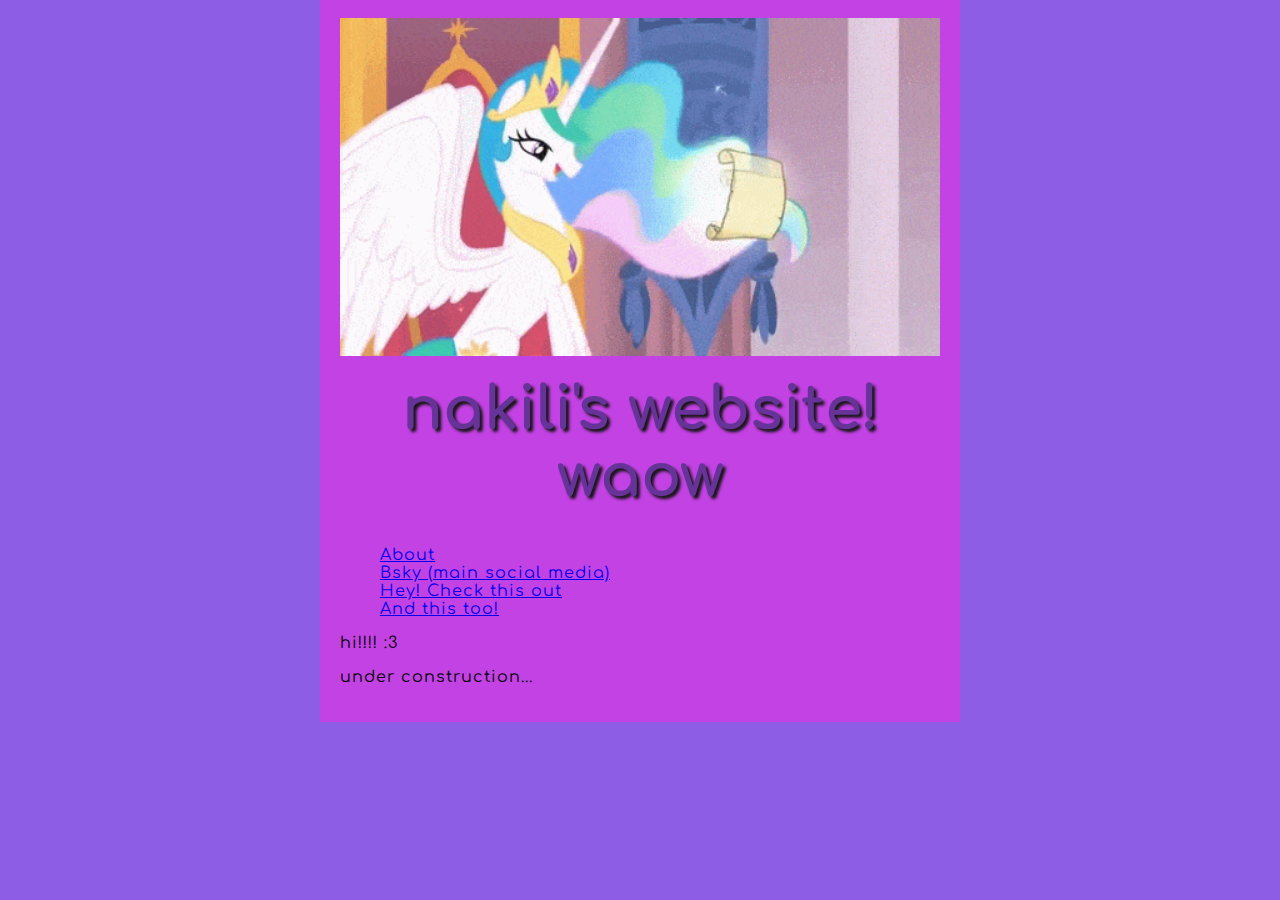
<file: index.html>
<!DOCTYPE html>
<html lang="en">
<head>
    <meta charset="UTF-8">
    <meta http-equiv="X-UA-Compatible" content="IE=edge">
    <meta name="viewport" content="width=device-width, initial-scale=1.0">

    <title>meow</title>
    <link rel="icon"       href="gay.ico" type="image/x-icon">

    <link rel="stylesheet" href="styles/style.css">

    <link rel="preconnect" href="https://fonts.googleapis.com">
    <link rel="preconnect" href="https://fonts.gstatic.com" crossorigin>
    <link href="https://fonts.googleapis.com/css2?family=Comfortaa&display=swap" rel="stylesheet">

</head>

<!-- -------------BODY------------- -->
<body>
    <br>
    <!-- <img srcset="images/oceanx0.25.png, -->
    <!--              images/oceanx0.5.png 2x, -->
    <!--              images/ocean.png 4x" -->
    <!--      src="images/ocean.png" -->
    <!--      alt="nine the cat standing in an ocean looking at a big cloud in the horizon, -->
    <!--      the moon is visible in the top right" -->
    <!--      width="600"> -->
    <img src="images/wah.gif"
         alt="404"
         width="600">

    <header>
        <h1>nakili's website! waow</h1>
    </header>

    <nav>
    <ul>
        <li><a href="about.html">About</a></li>
        <!--<li><a href="gallery.html">Gallery</a></li>-->
        <li><a href="https://bsky.app/profile/ninekex.gay" target="_blank">Bsky (main social media)</a></li>
        <!-- <li><a href="https://www.furaffinity.net/gallery/ninekex/" target="_blank">Gallery</a></li> -->
        <!--<li><a href="projects.html">Projects</a></li>-->
        <!--<li><a href="https://theanarchistlibrary.org/library/errico-malatesta-anarchy" target="_blank">Hey! Check this out</a></li>-->
        <li>
            <a href="Anarchy.html" target="_blank">
                Hey! Check this out
            </a>
        </li>
        <li>
            <a href="https://theanarchistlibrary.org/library/tommy-lawson-foundational-concepts-of-the-specific-anarchist-organisation" target="_blank">
                And this too!
            </a>
        </li>
        <!-- <li><a href="https://www.youtube.com/watch?v=qMJBGBzKKRY" target="_blank">And this too!</a></li> -->
    </ul>
    </nav>

    <p>hi!!!! :3</p>

    <p>under construction...</p>

</body>
</html>
</file>
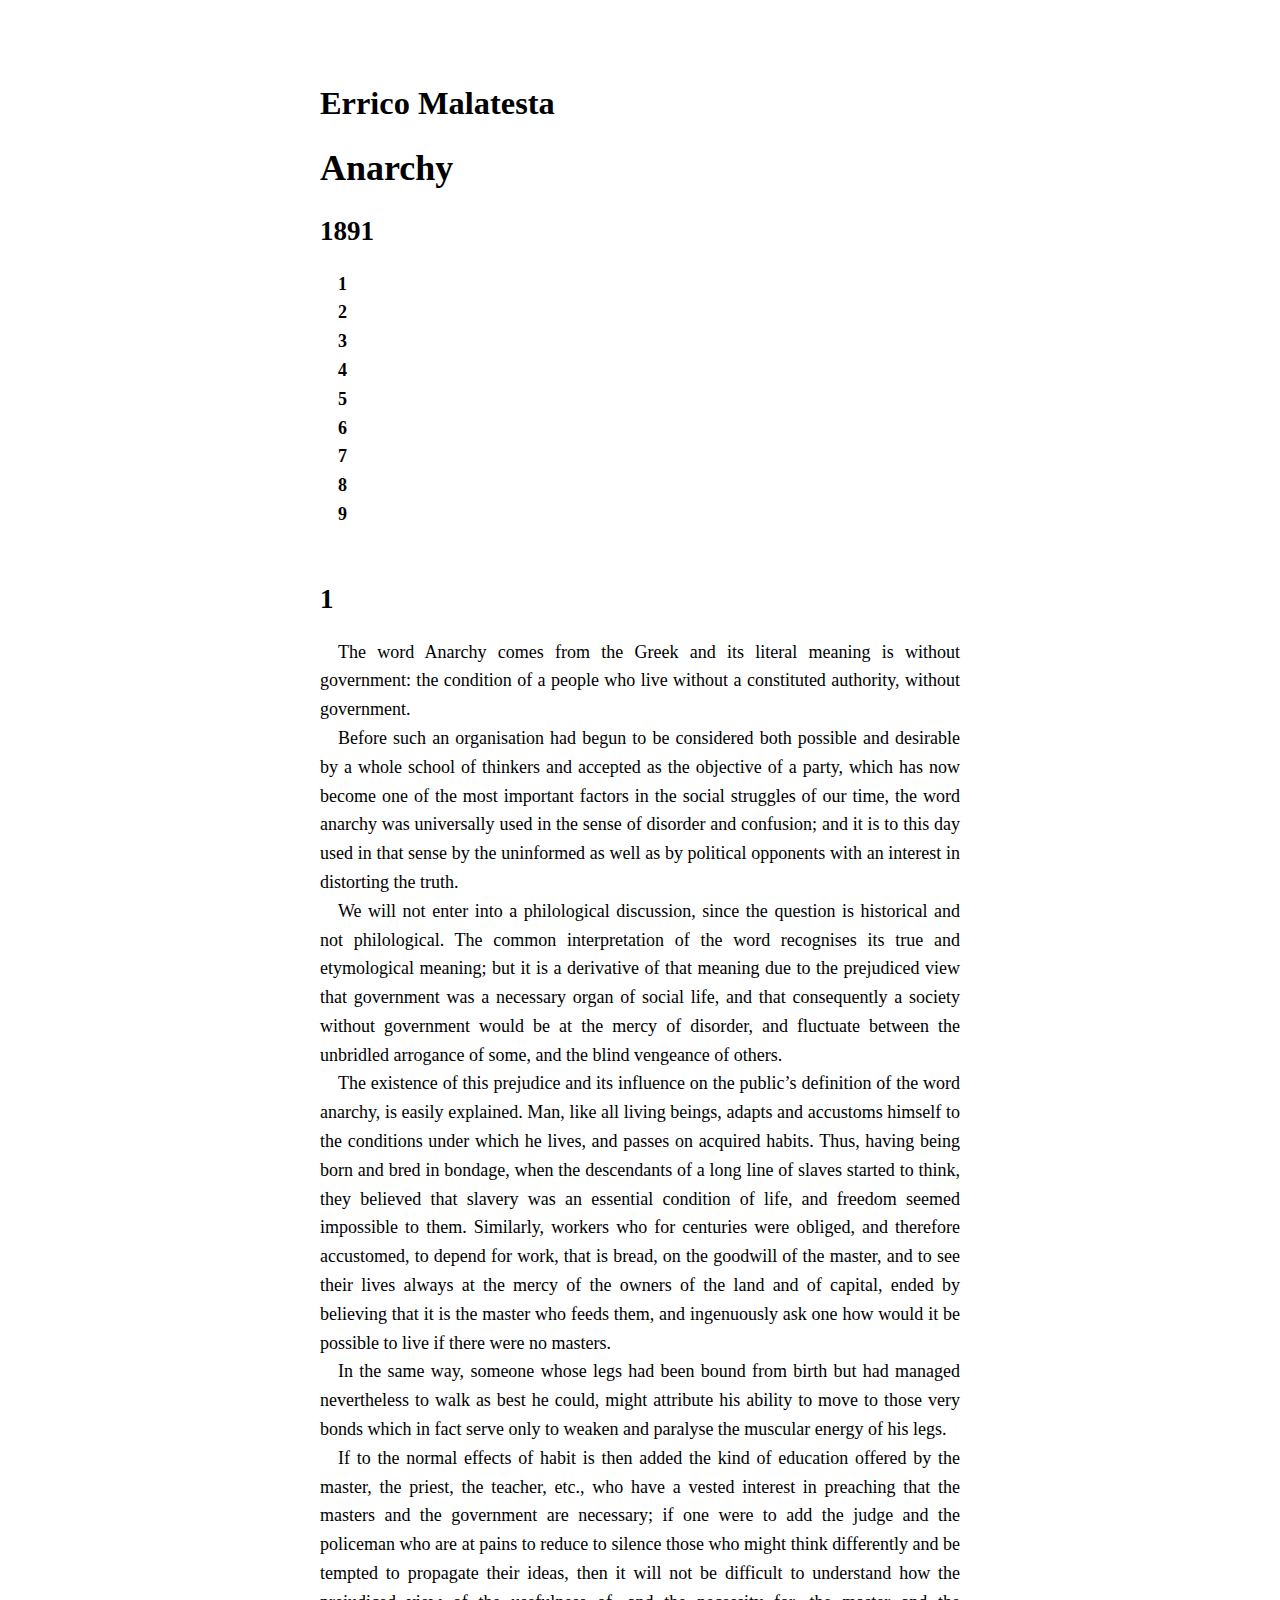
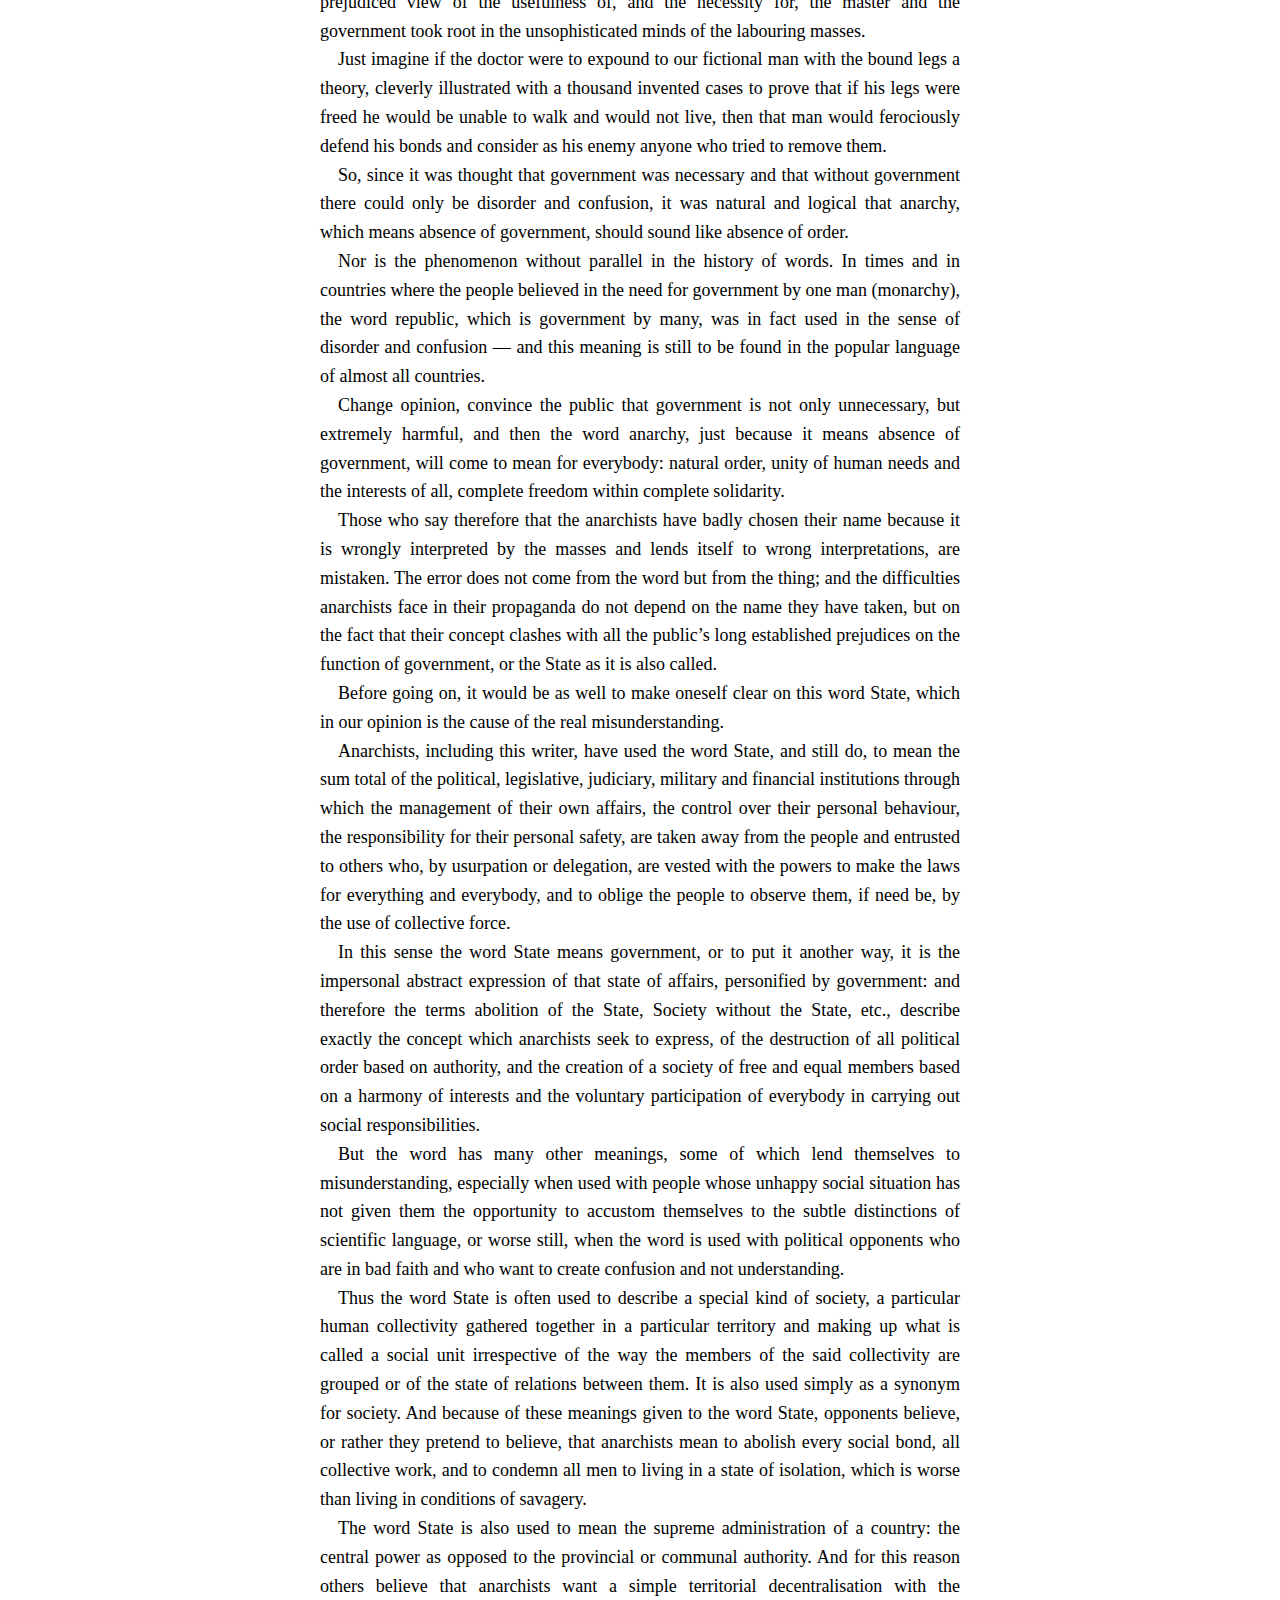
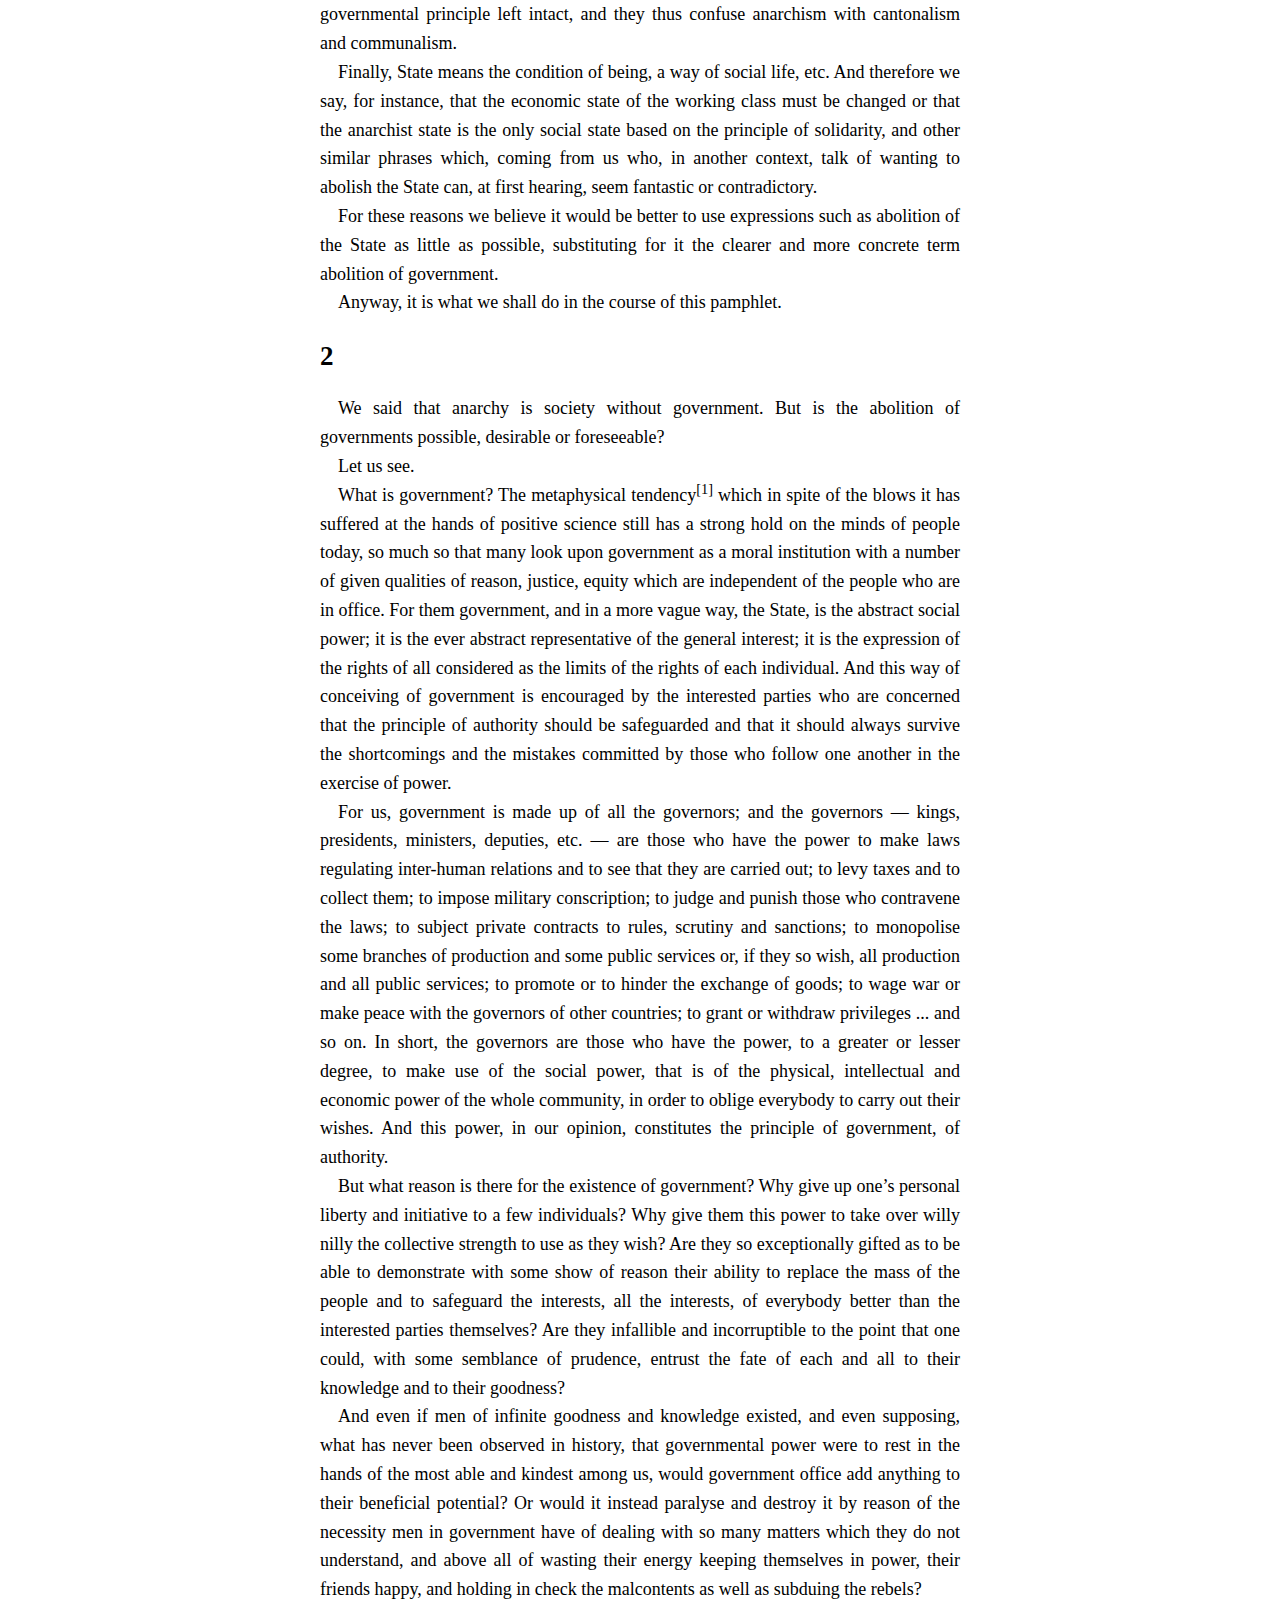
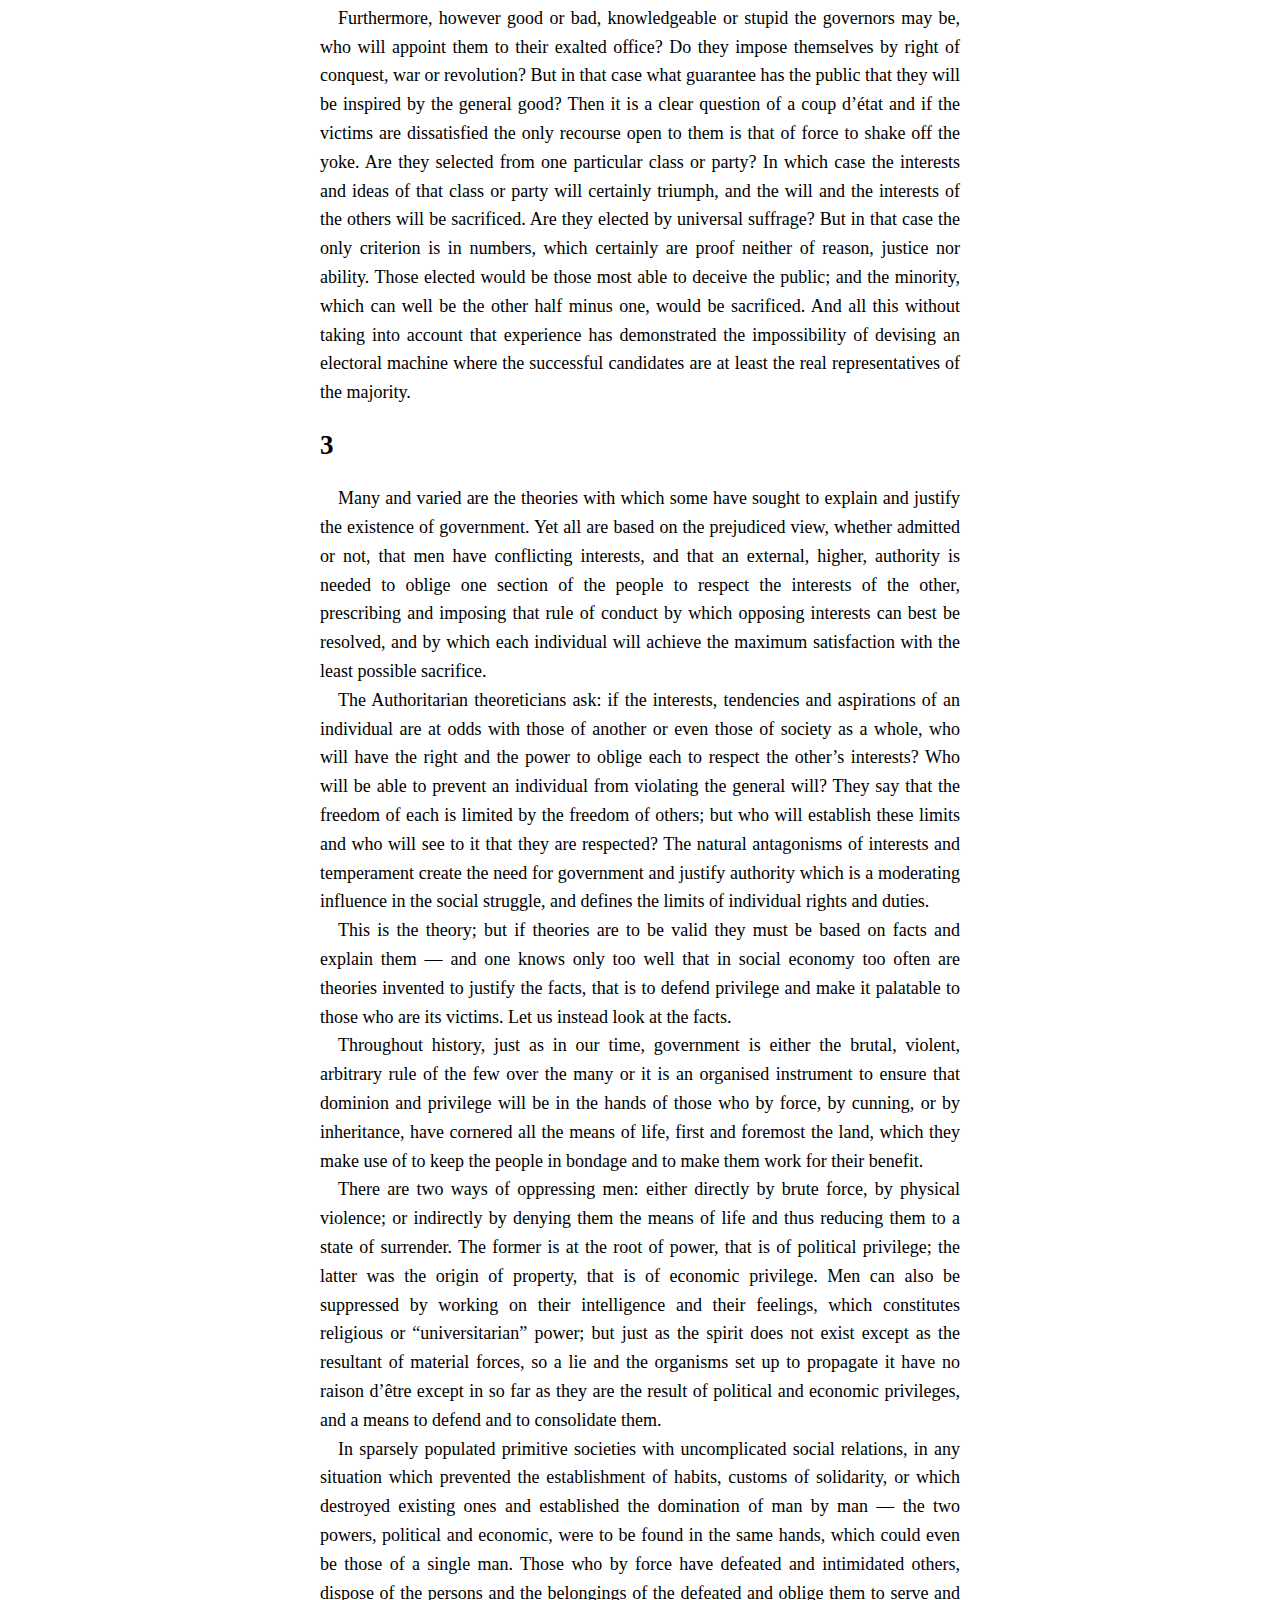
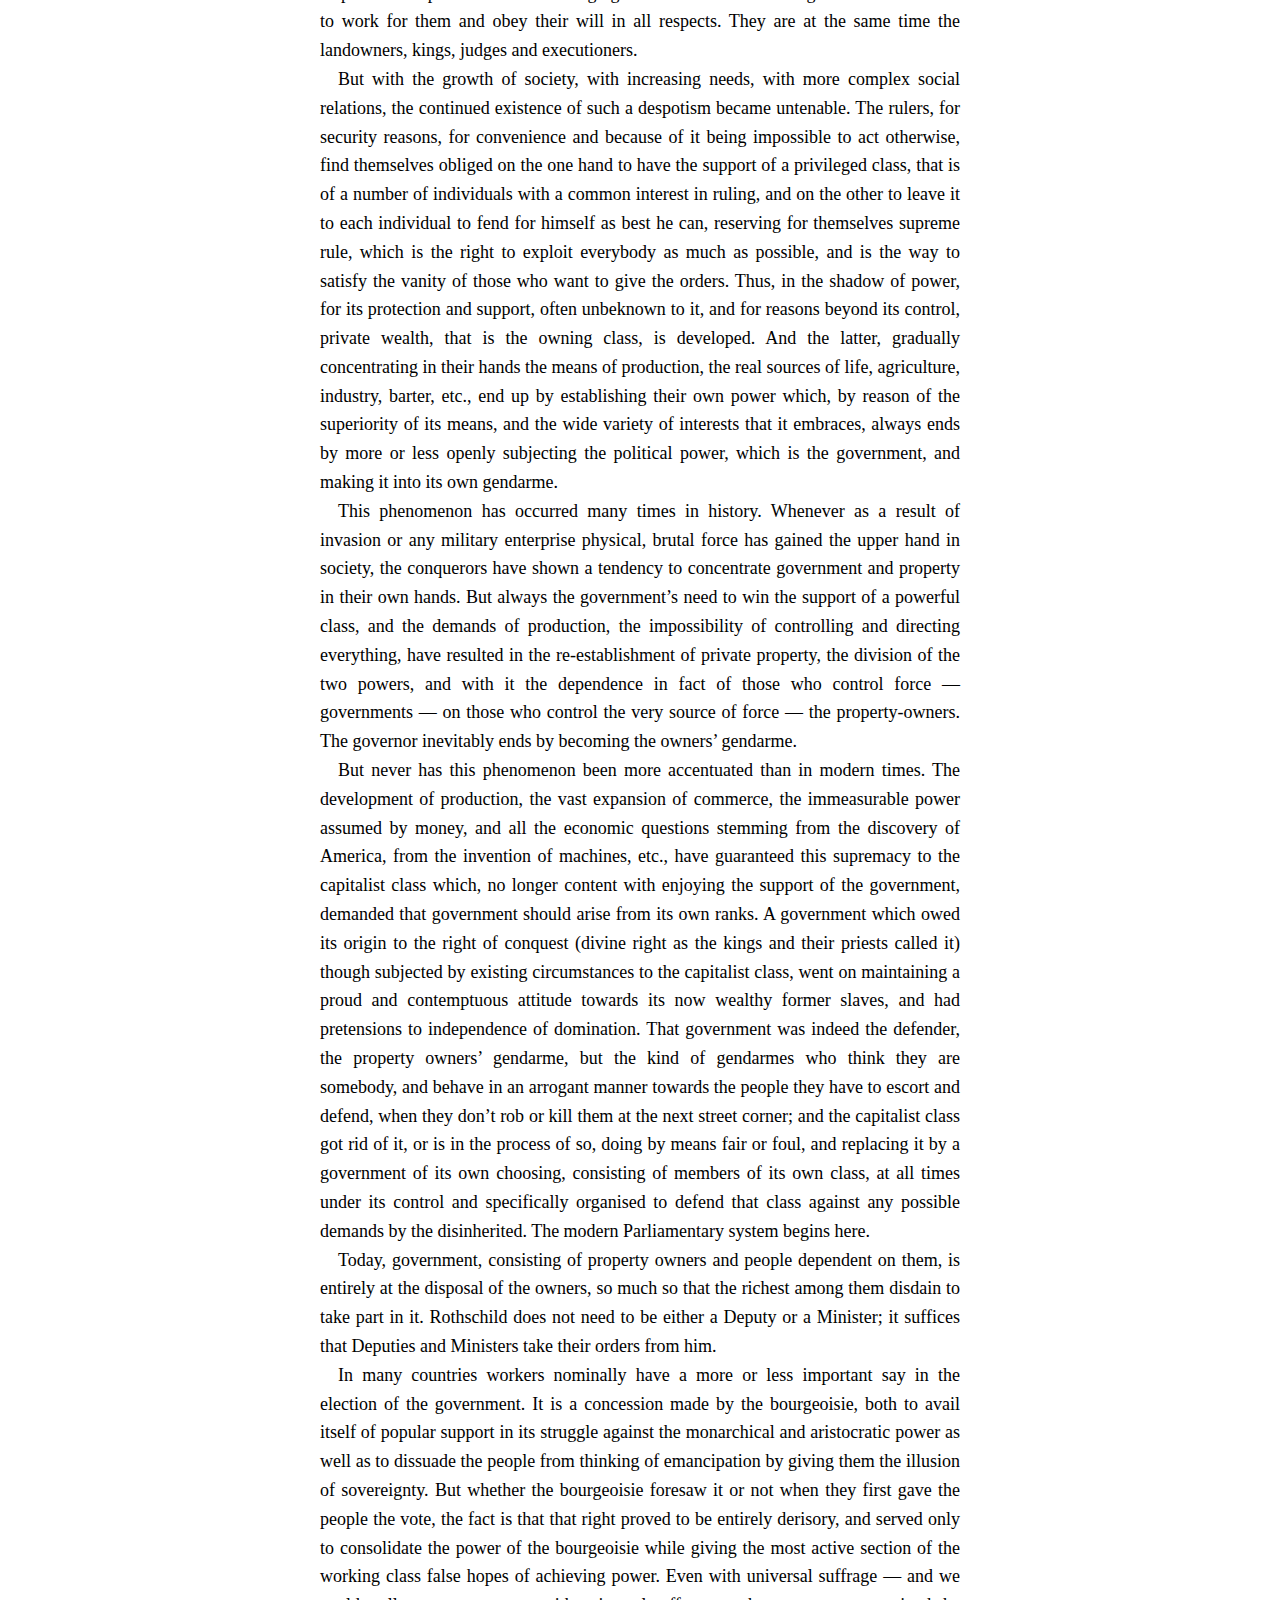
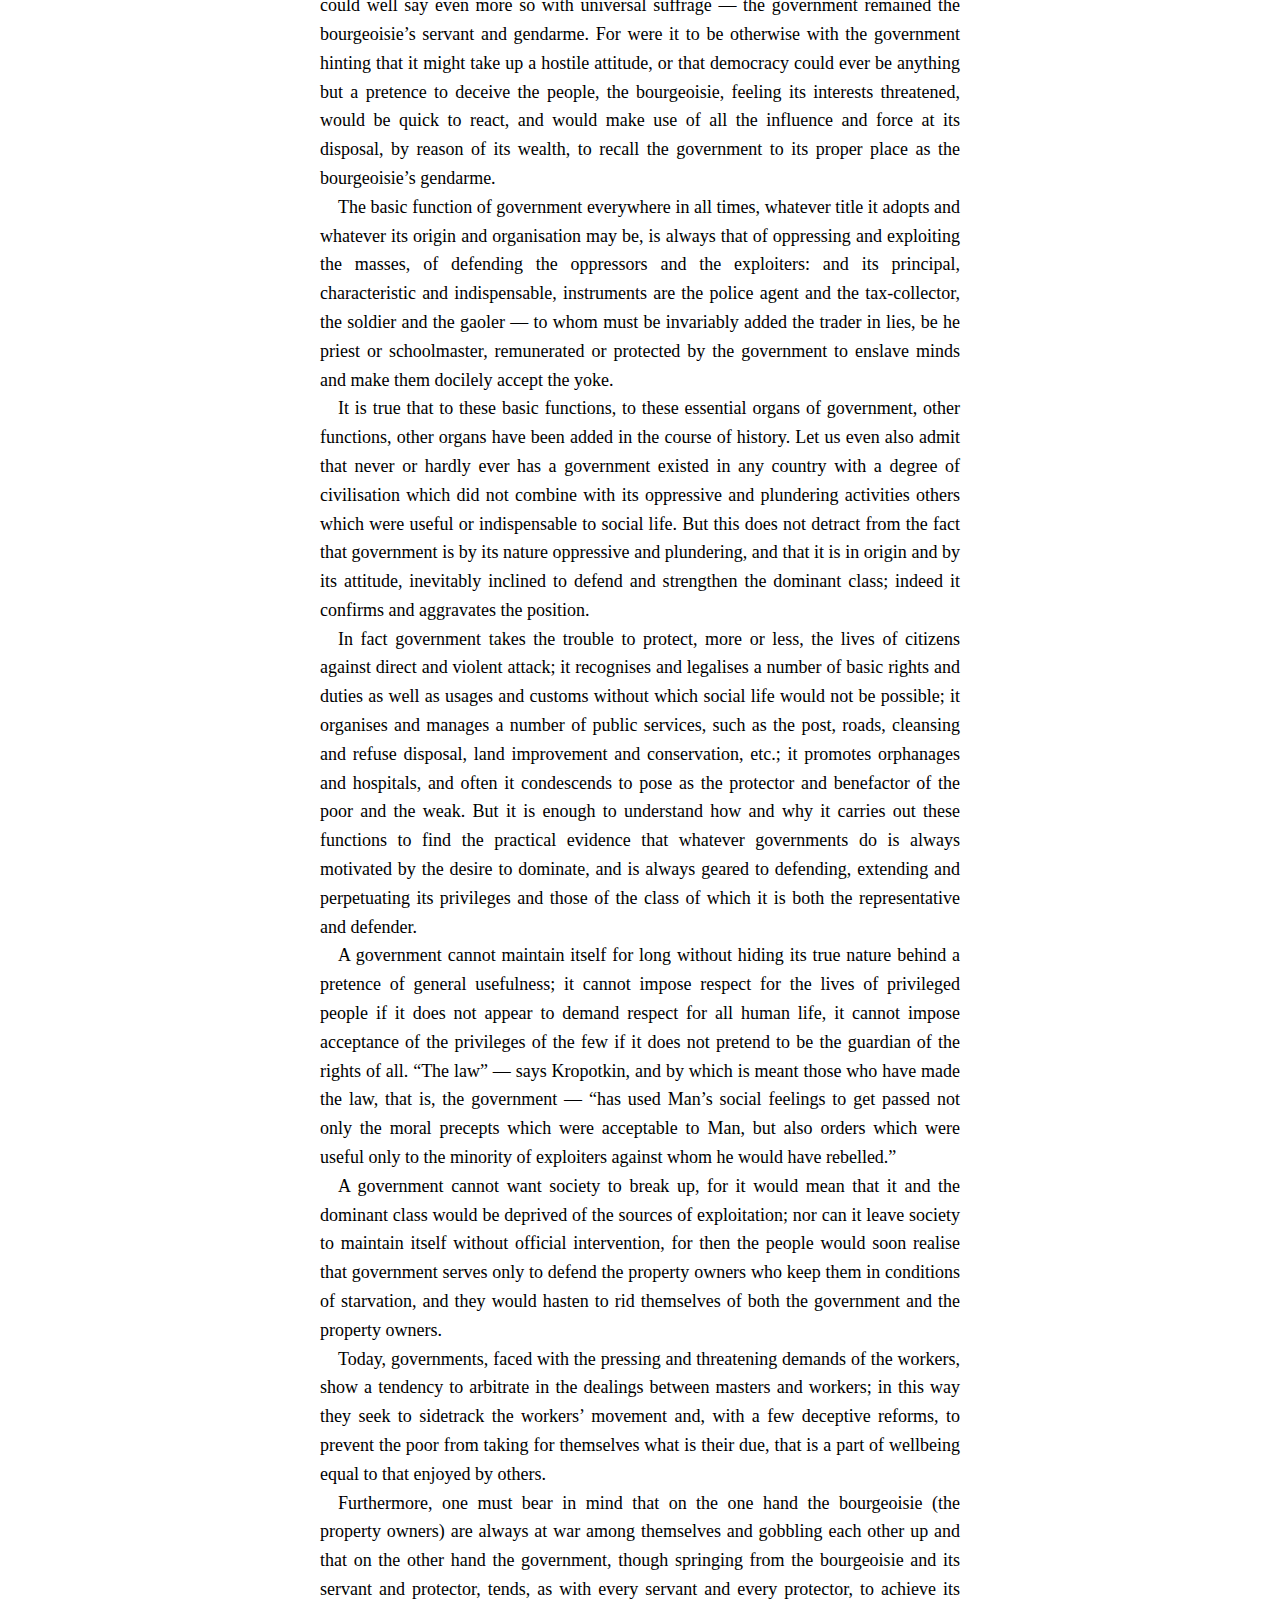
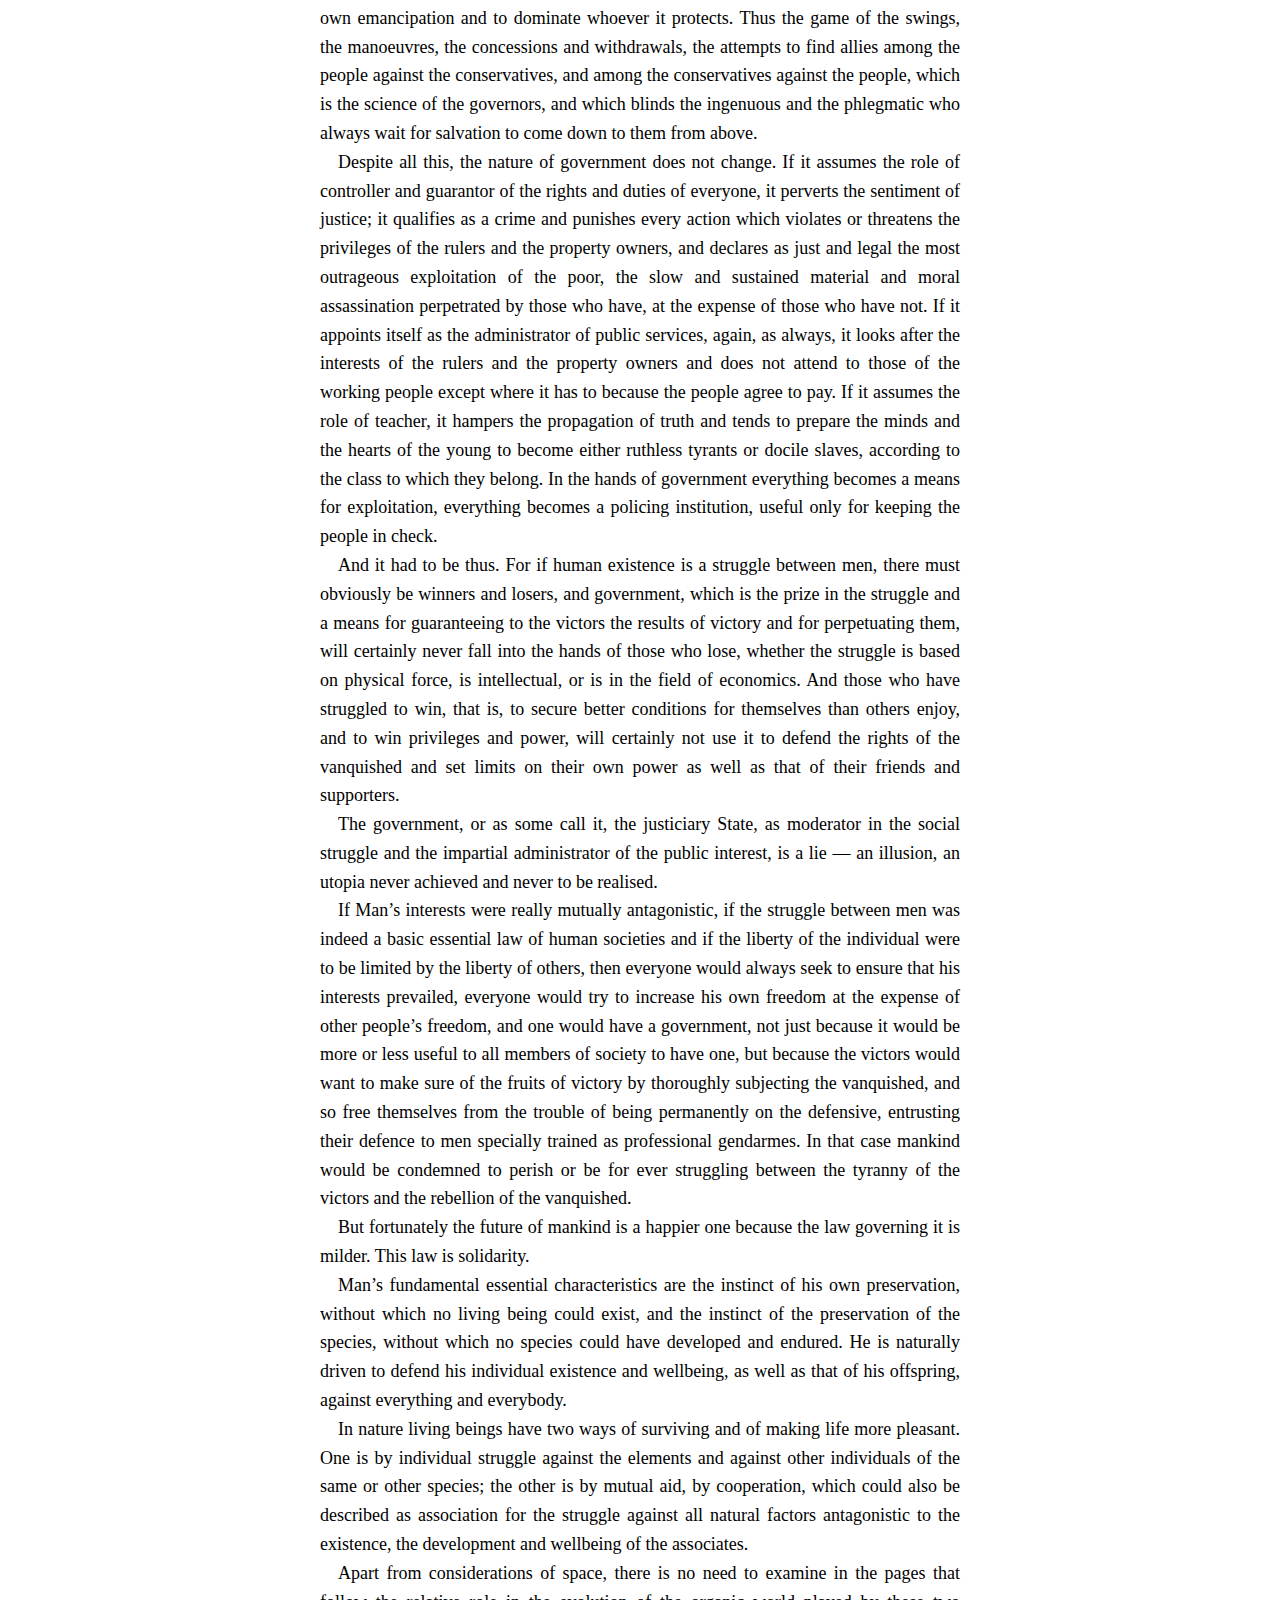
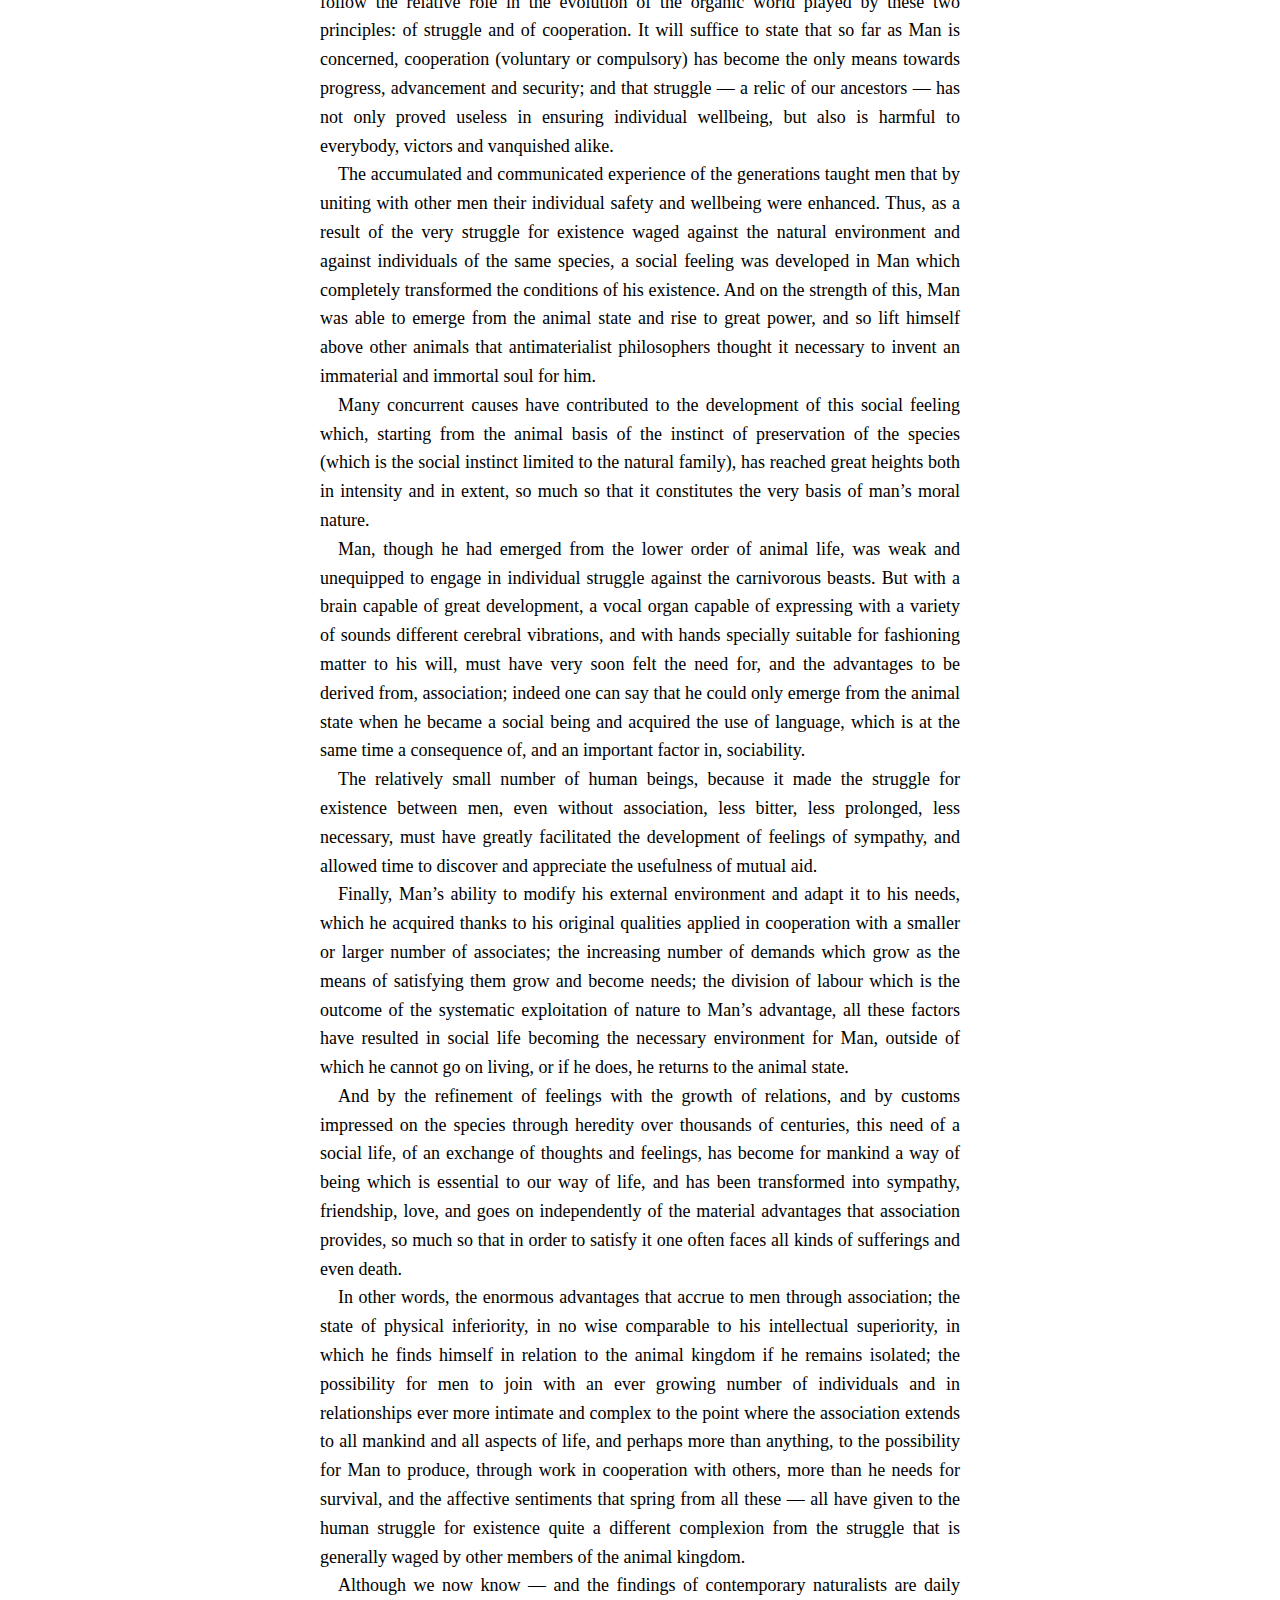
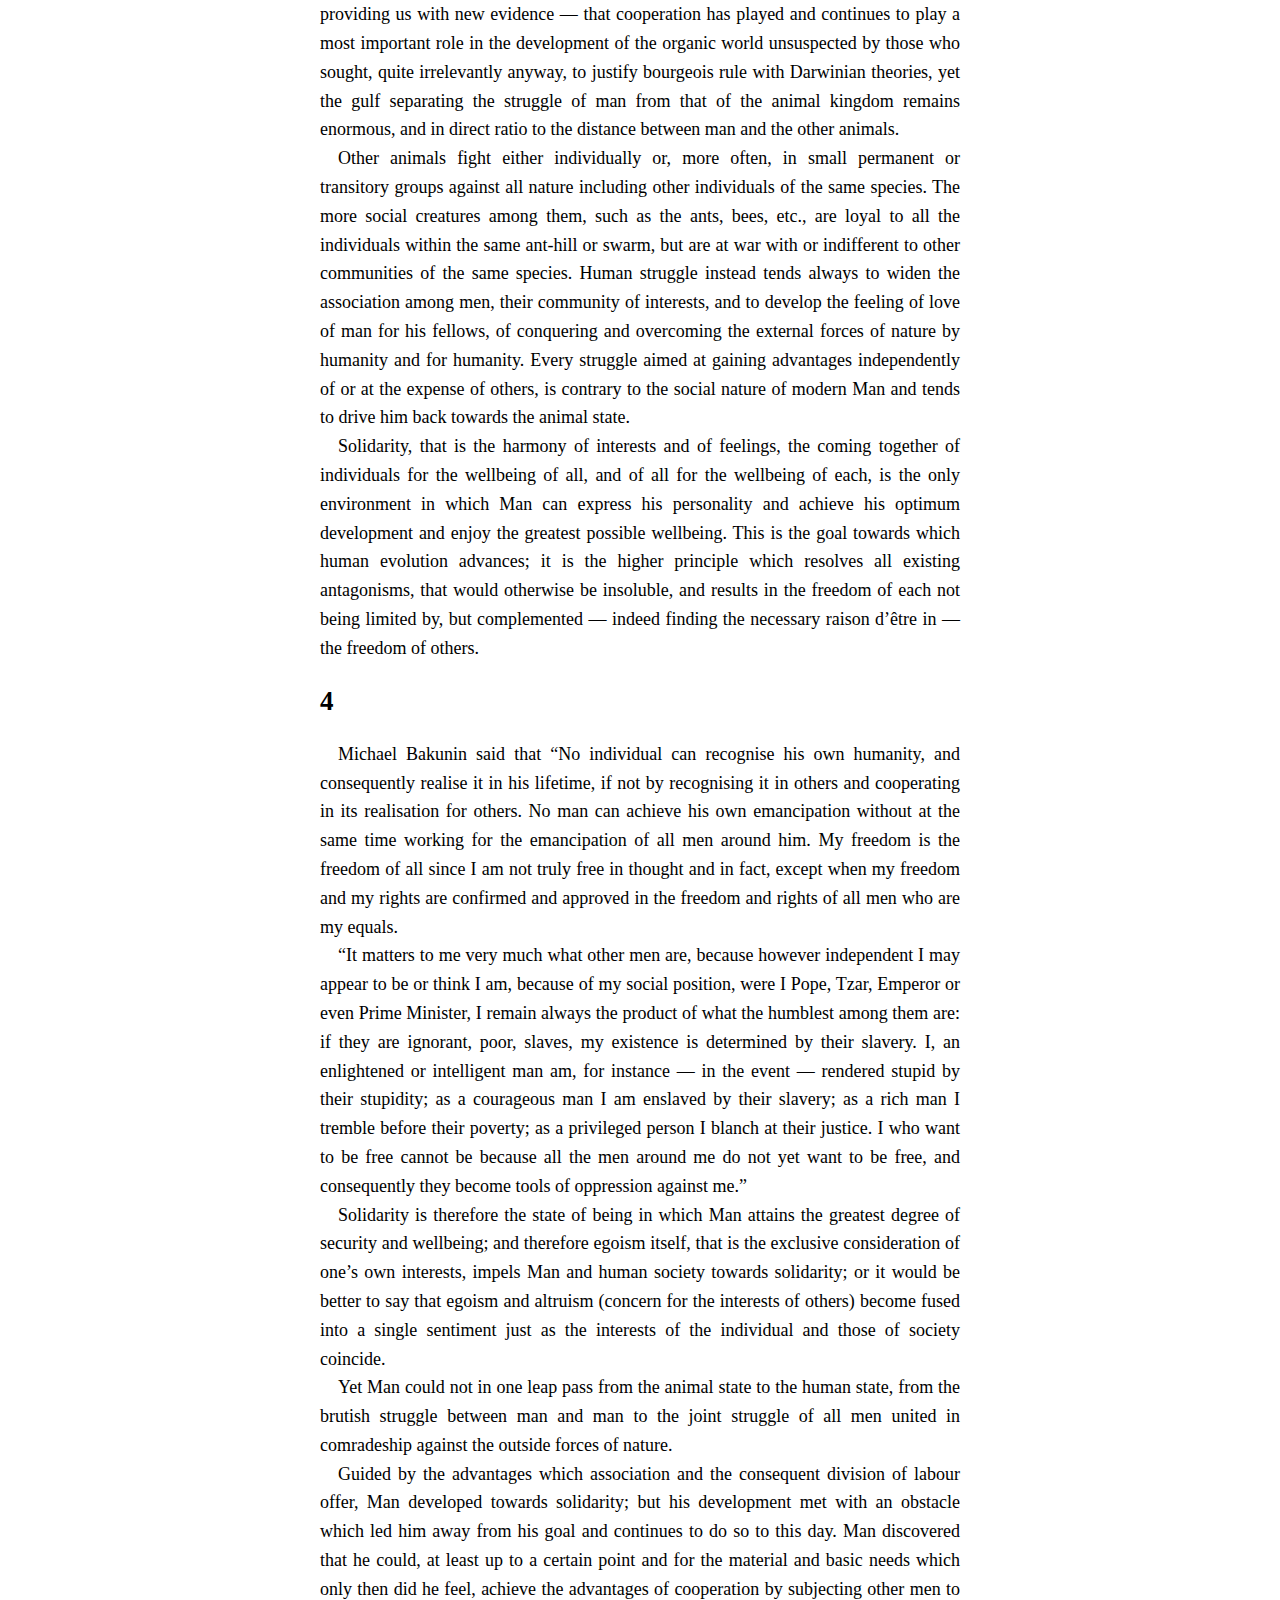
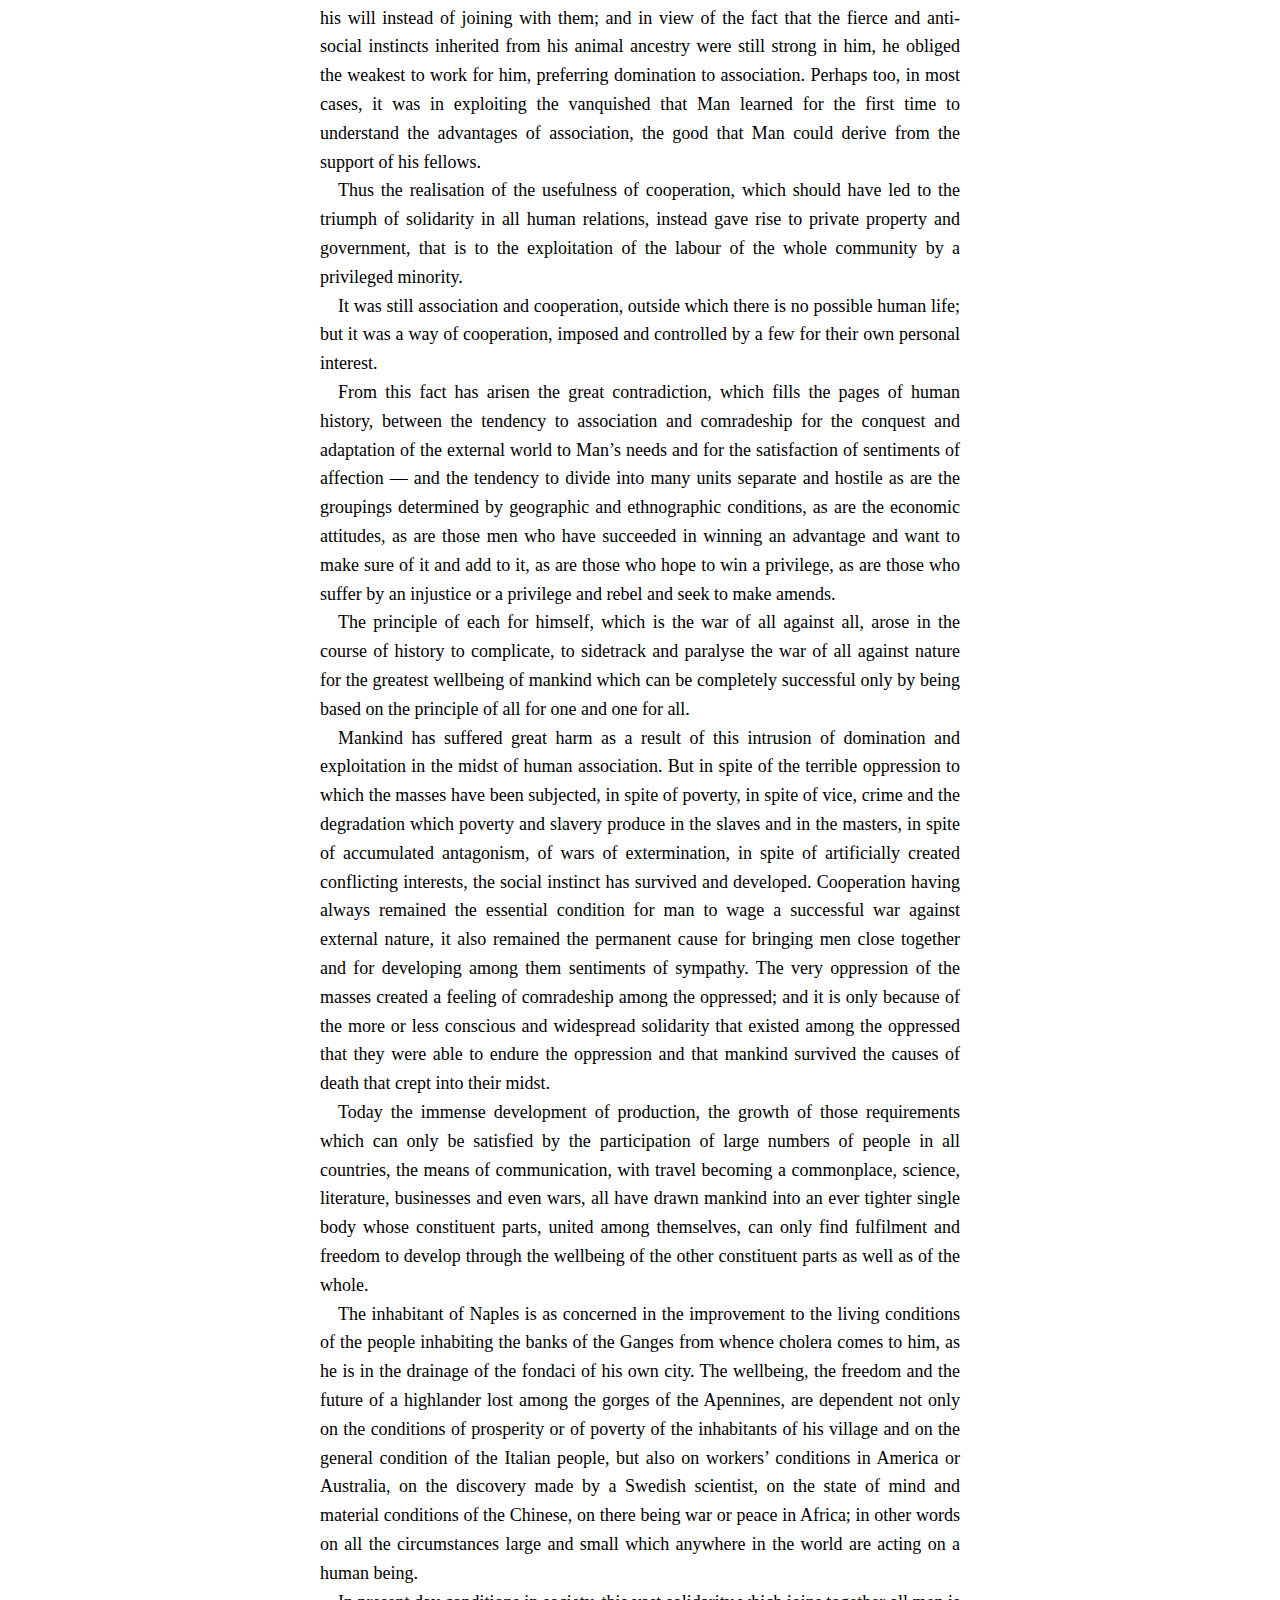
<file: Anarchy.html>
<!--?xml version="1.0" encoding="utf-8"?-->
<!DOCTYPE html PUBLIC "-//W3C//DTD XHTML 1.0 Strict//EN" "http://www.w3.org/TR/xhtml1/DTD/xhtml1-strict.dtd">
<html xmlns="http://www.w3.org/1999/xhtml" xml:lang="en" dir="ltr" lang="en"><head>
  <meta http-equiv="Content-type" content="text/html; charset=UTF-8">
  <title>Anarchy</title>
  <style type="text/css">
 <!--/*--><![CDATA[/*><!--*/




html,body {
	margin:0;
	padding:0;
	border: none;
 	background: transparent;
	font-family: "Linux Libertine O", serif;
    word-wrap: break-word;
}

div#thework {
    margin-top: 3em;
}

div#thework > p {
   margin: 0;
   text-indent: 1em;
   text-align: justify;
}

p.tableofcontentline {
   margin: 0;
}

blockquote > p, li > p {
   margin-top: 0.5em;
   text-indent: 0em;
   text-align: justify;
}

a {
   color:#000000;
   text-decoration: underline;
}

.table-of-contents a {
   text-decoration: none;
}




div#page {
   margin:20px;
   padding:20px;
}


.muse-sc {
   font-variant: small-caps;
}

.muse-sf {
   font-family: "CMU Sans Serif",Helvetica,Arial, sans-serif;
}

pre, code {
    font-family: "CMU Typewriter Text",Consolas, courier, monospace;
}

pre {
    overflow: auto;
}

/* invisibles */
span.hiddenindex, span.commentmarker, .comment, span.tocprefix, #hitme {
    display: none
}

h1 {
    font-size: 200%;
    margin: .67em 0;
    clear: both;
}
h2 {
    font-size: 180%;
    margin: .75em 0;
    clear: both;
}
h3 {
    font-size: 150%;
    margin: .83em 0;
    clear: both;
}
h4 {
    font-size: 130%;
    margin: 1.12em 0;
    clear: both;
}
h5 {
    font-size: 115%;
    margin: 1.5em 0;
    clear: both;
}
h6 {
    font-size: 100%;
    margin: 0;
    clear: both;
}





sup, sub {
    font-size: 80%;
    line-height: 0;
}

/* invisibles */
span.hiddenindex, span.commentmarker, .comment, span.tocprefix, #hitme {
    display: none
}

.comment {
    background: rgb(255,255,158);
}

.verse {
    margin: 24px 48px;
    overflow: auto;
}

table, th, td {
    border: solid 1px black;
    border-collapse: collapse;
}

td, th {
    padding: 2px 5px;
}

table {
    margin: 24px auto;
}

td, th { vertical-align: top; }

caption {
    caption-side:bottom;
}

table.markdown-style-table,
table.markdown-style-table th,
table.markdown-style-table td {
    border: none;
}

table.markdown-style-table > thead > tr > th,
table.markdown-style-table > thead > tr > td {
    border-bottom: solid 1px black;
}

table.markdown-style-table > tfoot > tr > th,
table.markdown-style-table > tfoot > tr > td {
    border-top: solid 1px black;
}

table.markdown-style-table > thead > tr > td {
    border-bottom: solid 1px black;
}

hr {
    margin: 24px 0;
    color: #000;
    height: 1px;
    background-color: #000;
}

img.embedimg {
    max-width:90%;
}
div.image, div.float_image_f {
    margin: 1em;
    text-align: center;
    padding: 3px;
    background-color: white;
}

div.float_image_r {
    float: right;
    text-align: center;
    margin: 1em 0 1em 1em;
}

div.float_image_l {
    float: left;
    text-align: center;
    margin: 1em 1em 1em 0;
}

div.float_image_f {
    margin-top: 3em;
    margin-bottom: 3em;
    clear: both;
    margin-left: auto;
    margin-right: auto;

}

.biblio p, .play p {
  margin-left: 1em;
  text-indent: -1em;
}

div.biblio, div.play {
  padding: 24px 0;
}

div.caption {
    padding-top: 1em;
    text-align: center;
}

div.center {
    text-align: center;
    margin: 1em 0 1em 0;
}

div.right {
    text-align: right;
    margin: 1em 0 1em 0;
}

div.right > p {
    margin: 0;
}

div.center > p {
    margin: 0;
}

.toclevel1 {
	font-weight: bold;
	font-size:110%;
}	

.toclevel2 {
	font-weight: bold;
	font-size: 100%;
    padding-left: 1em;
}

.toclevel3 {
	font-weight: normal;
	font-size: 90%;
    padding-left: 2em;
}

.toclevel4 {
	font-weight: normal;
	font-size: 80%;
    padding-left: 3em;
}

/* definition lists */

dt {
	font-weight: bold;
}
dd {
    margin: 0;
    padding-left: 2em;
}

/* footnotes */

a.footnote, a.footnotebody {
    font-size: 80%;
    line-height: 0;
    vertical-align: super;
    text-decoration: none;
}

* + p.fnline, * + p.secondary-fnline {
    border-top: 1px solid black;
    padding-top: 0.5em;
}

p.fnline + p.fnline,  p.secondary-fnline + p.secondary-fnline {
    border-top: none;
    padding-top: 0;
}

p.fnline, p.secondary-fnline {
    font-size: 80%;
}

/* end footnotes */

div.amw-impressum {
    margin-top: 1em;
}

div.amw-impressum-container {
    margin-top: 10em;
}


@media only screen {
  body {
    margin: 40px auto;
    max-width: 720px;
    line-height: 1.6;
    font-size: 18px;
    color: rgb(0, 0, 0);
    padding: 0 20px;
  }
  h1, h2, h3, h4, h5, h6 {
    line-height: 1.2;
  }
}
  /*]]>*/-->
    </style>
</head>
<body>
 <div id="page">
  
  
  <h2 class="amw-text-author">Errico Malatesta</h2>
  
  <h1 class="amw-text-title">Anarchy</h1>
  
  
  <h3 class="amw-text-date">1891</h3>
  
  
  
  <div class="table-of-contents">
  <p class="tableofcontentline toclevel2"><span class="tocprefix">&nbsp;&nbsp;&nbsp;&nbsp;</span><a href="#toc1">1</a></p>
<p class="tableofcontentline toclevel2"><span class="tocprefix">&nbsp;&nbsp;&nbsp;&nbsp;</span><a href="#toc2">2</a></p>
<p class="tableofcontentline toclevel2"><span class="tocprefix">&nbsp;&nbsp;&nbsp;&nbsp;</span><a href="#toc3">3</a></p>
<p class="tableofcontentline toclevel2"><span class="tocprefix">&nbsp;&nbsp;&nbsp;&nbsp;</span><a href="#toc4">4</a></p>
<p class="tableofcontentline toclevel2"><span class="tocprefix">&nbsp;&nbsp;&nbsp;&nbsp;</span><a href="#toc5">5</a></p>
<p class="tableofcontentline toclevel2"><span class="tocprefix">&nbsp;&nbsp;&nbsp;&nbsp;</span><a href="#toc6">6</a></p>
<p class="tableofcontentline toclevel2"><span class="tocprefix">&nbsp;&nbsp;&nbsp;&nbsp;</span><a href="#toc7">7</a></p>
<p class="tableofcontentline toclevel2"><span class="tocprefix">&nbsp;&nbsp;&nbsp;&nbsp;</span><a href="#toc8">8</a></p>
<p class="tableofcontentline toclevel2"><span class="tocprefix">&nbsp;&nbsp;&nbsp;&nbsp;</span><a href="#toc9">9</a></p>

  </div>
  
 <div id="thework">
<h3 id="toc1">1</h3>


<p>
The word Anarchy comes from the Greek and its literal meaning is without
 government: the condition of a people who live without a constituted 
authority, without government.
</p>

<p>
Before such an organisation had begun to be considered both possible and
 desirable by a whole school of thinkers and accepted as the objective 
of a party, which has now become one of the most important factors in 
the social struggles of our time, the word anarchy was universally used 
in the sense of disorder and confusion; and it is to this day used in 
that sense by the uninformed as well as by political opponents with an 
interest in distorting the truth.
</p>

<p>
We will not enter into a philological discussion, since the question is 
historical and not philological. The common interpretation of the word 
recognises its true and etymological meaning; but it is a derivative of 
that meaning due to the prejudiced view that government was a necessary 
organ of social life, and that consequently a society without government
 would be at the mercy of disorder, and fluctuate between the unbridled 
arrogance of some, and the blind vengeance of others.
</p>

<p>
The existence of this prejudice and its influence on the public’s 
definition of the word anarchy, is easily explained. Man, like all 
living beings, adapts and accustoms himself to the conditions under 
which he lives, and passes on acquired habits. Thus, having being born 
and bred in bondage, when the descendants of a long line of slaves 
started to think, they believed that slavery was an essential condition 
of life, and freedom seemed impossible to them. Similarly, workers who 
for centuries were obliged, and therefore accustomed, to depend for 
work, that is bread, on the goodwill of the master, and to see their 
lives always at the mercy of the owners of the land and of capital, 
ended by believing that it is the master who feeds them, and ingenuously
 ask one how would it be possible to live if there were no masters.
</p>

<p>
In the same way, someone whose legs had been bound from birth but had 
managed nevertheless to walk as best he could, might attribute his 
ability to move to those very bonds which in fact serve only to weaken 
and paralyse the muscular energy of his legs.
</p>

<p>
If to the normal effects of habit is then added the kind of education 
offered by the master, the priest, the teacher, etc., who have a vested 
interest in preaching that the masters and the government are necessary;
 if one were to add the judge and the policeman who are at pains to 
reduce to silence those who might think differently and be tempted to 
propagate their ideas, then it will not be difficult to understand how 
the prejudiced view of the usefulness of, and the necessity for, the 
master and the government took root in the unsophisticated minds of the 
labouring masses.
</p>

<p>
Just imagine if the doctor were to expound to our fictional man with the
 bound legs a theory, cleverly illustrated with a thousand invented 
cases to prove that if his legs were freed he would be unable to walk 
and would not live, then that man would ferociously defend his bonds and
 consider as his enemy anyone who tried to remove them.
</p>

<p>
So, since it was thought that government was necessary and that without 
government there could only be disorder and confusion, it was natural 
and logical that anarchy, which means absence of government, should 
sound like absence of order.
</p>

<p>
Nor is the phenomenon without parallel in the history of words. In times
 and in countries where the people believed in the need for government 
by one man (monarchy), the word republic, which is government by many, 
was in fact used in the sense of disorder and confusion — and this 
meaning is still to be found in the popular language of almost all 
countries.
</p>

<p>
Change opinion, convince the public that government is not only 
unnecessary, but extremely harmful, and then the word anarchy, just 
because it means absence of government, will come to mean for everybody:
 natural order, unity of human needs and the interests of all, complete 
freedom within complete solidarity.
</p>

<p>
Those who say therefore that the anarchists have badly chosen their name
 because it is wrongly interpreted by the masses and lends itself to 
wrong interpretations, are mistaken. The error does not come from the 
word but from the thing; and the difficulties anarchists face in their 
propaganda do not depend on the name they have taken, but on the fact 
that their concept clashes with all the public’s long established 
prejudices on the function of government, or the State as it is also 
called.
</p>

<p>
Before going on, it would be as well to make oneself clear on this word 
State, which in our opinion is the cause of the real misunderstanding.
</p>

<p>
Anarchists, including this writer, have used the word State, and still 
do, to mean the sum total of the political, legislative, judiciary, 
military and financial institutions through which the management of 
their own affairs, the control over their personal behaviour, the 
responsibility for their personal safety, are taken away from the people
 and entrusted to others who, by usurpation or delegation, are vested 
with the powers to make the laws for everything and everybody, and to 
oblige the people to observe them, if need be, by the use of collective 
force.
</p>

<p>
In this sense the word State means government, or to put it another way,
 it is the impersonal abstract expression of that state of affairs, 
personified by government: and therefore the terms abolition of the 
State, Society without the State, etc., describe exactly the concept 
which anarchists seek to express, of the destruction of all political 
order based on authority, and the creation of a society of free and 
equal members based on a harmony of interests and the voluntary 
participation of everybody in carrying out social responsibilities.
</p>

<p>
But the word has many other meanings, some of which lend themselves to 
misunderstanding, especially when used with people whose unhappy social 
situation has not given them the opportunity to accustom themselves to 
the subtle distinctions of scientific language, or worse still, when the
 word is used with political opponents who are in bad faith and who want
 to create confusion and not understanding.
</p>

<p>
Thus the word State is often used to describe a special kind of society,
 a particular human collectivity gathered together in a particular 
territory and making up what is called a social unit irrespective of the
 way the members of the said collectivity are grouped or of the state of
 relations between them. It is also used simply as a synonym for 
society. And because of these meanings given to the word State, 
opponents believe, or rather they pretend to believe, that anarchists 
mean to abolish every social bond, all collective work, and to condemn 
all men to living in a state of isolation, which is worse than living in
 conditions of savagery.
</p>

<p>
The word State is also used to mean the supreme administration of a 
country: the central power as opposed to the provincial or communal 
authority. And for this reason others believe that anarchists want a 
simple territorial decentralisation with the governmental principle left
 intact, and they thus confuse anarchism with cantonalism and 
communalism.
</p>

<p>
Finally, State means the condition of being, a way of social life, etc. 
And therefore we say, for instance, that the economic state of the 
working class must be changed or that the anarchist state is the only 
social state based on the principle of solidarity, and other similar 
phrases which, coming from us who, in another context, talk of wanting 
to abolish the State can, at first hearing, seem fantastic or 
contradictory.
</p>

<p>
For these reasons we believe it would be better to use expressions such 
as abolition of the State as little as possible, substituting for it the
 clearer and more concrete term abolition of government.
</p>

<p>
Anyway, it is what we shall do in the course of this pamphlet.
</p>
<h3 id="toc2">2</h3>


<p>
We said that anarchy is society without government. But is the abolition of governments possible, desirable or foreseeable?
</p>

<p>
Let us see.
</p>

<p>
What is government? The metaphysical tendency<a href="#fn1" class="footnote" id="fn_back1">[1]</a>
 which in spite of the blows it has suffered at the hands of positive 
science still has a strong hold on the minds of people today, so much so
 that many look upon government as a moral institution with a number of 
given qualities of reason, justice, equity which are independent of the 
people who are in office. For them government, and in a more vague way, 
the State, is the abstract social power; it is the ever abstract 
representative of the general interest; it is the expression of the 
rights of all considered as the limits of the rights of each individual.
 And this way of conceiving of government is encouraged by the 
interested parties who are concerned that the principle of authority 
should be safeguarded and that it should always survive the shortcomings
 and the mistakes committed by those who follow one another in the 
exercise of power.
</p>

<p>
For us, government is made up of all the governors; and the governors — 
kings, presidents, ministers, deputies, etc. — are those who have the 
power to make laws regulating inter-human relations and to see that they
 are carried out; to levy taxes and to collect them; to impose military 
conscription; to judge and punish those who contravene the laws; to 
subject private contracts to rules, scrutiny and sanctions; to 
monopolise some branches of production and some public services or, if 
they so wish, all production and all public services; to promote or to 
hinder the exchange of goods; to wage war or make peace with the 
governors of other countries; to grant or withdraw privileges ... and so
 on. In short, the governors are those who have the power, to a greater 
or lesser degree, to make use of the social power, that is of the 
physical, intellectual and economic power of the whole community, in 
order to oblige everybody to carry out their wishes. And this power, in 
our opinion, constitutes the principle of government, of authority.
</p>

<p>
But what reason is there for the existence of government? Why give up 
one’s personal liberty and initiative to a few individuals? Why give 
them this power to take over willy nilly the collective strength to use 
as they wish? Are they so exceptionally gifted as to be able to 
demonstrate with some show of reason their ability to replace the mass 
of the people and to safeguard the interests, all the interests, of 
everybody better than the interested parties themselves? Are they 
infallible and incorruptible to the point that one could, with some 
semblance of prudence, entrust the fate of each and all to their 
knowledge and to their goodness?
</p>

<p>
And even if men of infinite goodness and knowledge existed, and even 
supposing, what has never been observed in history, that governmental 
power were to rest in the hands of the most able and kindest among us, 
would government office add anything to their beneficial potential? Or 
would it instead paralyse and destroy it by reason of the necessity men 
in government have of dealing with so many matters which they do not 
understand, and above all of wasting their energy keeping themselves in 
power, their friends happy, and holding in check the malcontents as well
 as subduing the rebels?
</p>

<p>
Furthermore, however good or bad, knowledgeable or stupid the governors 
may be, who will appoint them to their exalted office? Do they impose 
themselves by right of conquest, war or revolution? But in that case 
what guarantee has the public that they will be inspired by the general 
good? Then it is a clear question of a coup d’état and if the victims 
are dissatisfied the only recourse open to them is that of force to 
shake off the yoke. Are they selected from one particular class or 
party? In which case the interests and ideas of that class or party will
 certainly triumph, and the will and the interests of the others will be
 sacrificed. Are they elected by universal suffrage? But in that case 
the only criterion is in numbers, which certainly are proof neither of 
reason, justice nor ability. Those elected would be those most able to 
deceive the public; and the minority, which can well be the other half 
minus one, would be sacrificed. And all this without taking into account
 that experience has demonstrated the impossibility of devising an 
electoral machine where the successful candidates are at least the real 
representatives of the majority.
</p>
<h3 id="toc3">3</h3>


<p>
Many and varied are the theories with which some have sought to explain 
and justify the existence of government. Yet all are based on the 
prejudiced view, whether admitted or not, that men have conflicting 
interests, and that an external, higher, authority is needed to oblige 
one section of the people to respect the interests of the other, 
prescribing and imposing that rule of conduct by which opposing 
interests can best be resolved, and by which each individual will 
achieve the maximum satisfaction with the least possible sacrifice.
</p>

<p>
The Authoritarian theoreticians ask: if the interests, tendencies and 
aspirations of an individual are at odds with those of another or even 
those of society as a whole, who will have the right and the power to 
oblige each to respect the other’s interests? Who will be able to 
prevent an individual from violating the general will? They say that the
 freedom of each is limited by the freedom of others; but who will 
establish these limits and who will see to it that they are respected? 
The natural antagonisms of interests and temperament create the need for
 government and justify authority which is a moderating influence in the
 social struggle, and defines the limits of individual rights and 
duties.
</p>

<p>
This is the theory; but if theories are to be valid they must be based 
on facts and explain them — and one knows only too well that in social 
economy too often are theories invented to justify the facts, that is to
 defend privilege and make it palatable to those who are its victims. 
Let us instead look at the facts.
</p>

<p>
Throughout history, just as in our time, government is either the 
brutal, violent, arbitrary rule of the few over the many or it is an 
organised instrument to ensure that dominion and privilege will be in 
the hands of those who by force, by cunning, or by inheritance, have 
cornered all the means of life, first and foremost the land, which they 
make use of to keep the people in bondage and to make them work for 
their benefit.
</p>

<p>
There are two ways of oppressing men: either directly by brute force, by
 physical violence; or indirectly by denying them the means of life and 
thus reducing them to a state of surrender. The former is at the root of
 power, that is of political privilege; the latter was the origin of 
property, that is of economic privilege. Men can also be suppressed by 
working on their intelligence and their feelings, which constitutes 
religious or “universitarian” power; but just as the spirit does not 
exist except as the resultant of material forces, so a lie and the 
organisms set up to propagate it have no raison d’être except in so far 
as they are the result of political and economic privileges, and a means
 to defend and to consolidate them.
</p>

<p>
In sparsely populated primitive societies with uncomplicated social 
relations, in any situation which prevented the establishment of habits,
 customs of solidarity, or which destroyed existing ones and established
 the domination of man by man — the two powers, political and economic, 
were to be found in the same hands, which could even be those of a 
single man. Those who by force have defeated and intimidated others, 
dispose of the persons and the belongings of the defeated and oblige 
them to serve and to work for them and obey their will in all respects. 
They are at the same time the landowners, kings, judges and 
executioners.
</p>

<p>
But with the growth of society, with increasing needs, with more complex
 social relations, the continued existence of such a despotism became 
untenable. The rulers, for security reasons, for convenience and because
 of it being impossible to act otherwise, find themselves obliged on the
 one hand to have the support of a privileged class, that is of a number
 of individuals with a common interest in ruling, and on the other to 
leave it to each individual to fend for himself as best he can, 
reserving for themselves supreme rule, which is the right to exploit 
everybody as much as possible, and is the way to satisfy the vanity of 
those who want to give the orders. Thus, in the shadow of power, for its
 protection and support, often unbeknown to it, and for reasons beyond 
its control, private wealth, that is the owning class, is developed. And
 the latter, gradually concentrating in their hands the means of 
production, the real sources of life, agriculture, industry, barter, 
etc., end up by establishing their own power which, by reason of the 
superiority of its means, and the wide variety of interests that it 
embraces, always ends by more or less openly subjecting the political 
power, which is the government, and making it into its own gendarme.
</p>

<p>
This phenomenon has occurred many times in history. Whenever as a result
 of invasion or any military enterprise physical, brutal force has 
gained the upper hand in society, the conquerors have shown a tendency 
to concentrate government and property in their own hands. But always 
the government’s need to win the support of a powerful class, and the 
demands of production, the impossibility of controlling and directing 
everything, have resulted in the re-establishment of private property, 
the division of the two powers, and with it the dependence in fact of 
those who control force — governments — on those who control the very 
source of force — the property-owners. The governor inevitably ends by 
becoming the owners’ gendarme.
</p>

<p>
But never has this phenomenon been more accentuated than in modern 
times. The development of production, the vast expansion of commerce, 
the immeasurable power assumed by money, and all the economic questions 
stemming from the discovery of America, from the invention of machines, 
etc., have guaranteed this supremacy to the capitalist class which, no 
longer content with enjoying the support of the government, demanded 
that government should arise from its own ranks. A government which owed
 its origin to the right of conquest (divine right as the kings and 
their priests called it) though subjected by existing circumstances to 
the capitalist class, went on maintaining a proud and contemptuous 
attitude towards its now wealthy former slaves, and had pretensions to 
independence of domination. That government was indeed the defender, the
 property owners’ gendarme, but the kind of gendarmes who think they are
 somebody, and behave in an arrogant manner towards the people they have
 to escort and defend, when they don’t rob or kill them at the next 
street corner; and the capitalist class got rid of it, or is in the 
process of so, doing by means fair or foul, and replacing it by a 
government of its own choosing, consisting of members of its own class, 
at all times under its control and specifically organised to defend that
 class against any possible demands by the disinherited. The modern 
Parliamentary system begins here.
</p>

<p>
Today, government, consisting of property owners and people dependent on
 them, is entirely at the disposal of the owners, so much so that the 
richest among them disdain to take part in it. Rothschild does not need 
to be either a Deputy or a Minister; it suffices that Deputies and 
Ministers take their orders from him.
</p>

<p>
In many countries workers nominally have a more or less important say in
 the election of the government. It is a concession made by the 
bourgeoisie, both to avail itself of popular support in its struggle 
against the monarchical and aristocratic power as well as to dissuade 
the people from thinking of emancipation by giving them the illusion of 
sovereignty. But whether the bourgeoisie foresaw it or not when they 
first gave the people the vote, the fact is that that right proved to be
 entirely derisory, and served only to consolidate the power of the 
bourgeoisie while giving the most active section of the working class 
false hopes of achieving power. Even with universal suffrage — and we 
could well say even more so with universal suffrage — the government 
remained the bourgeoisie’s servant and gendarme. For were it to be 
otherwise with the government hinting that it might take up a hostile 
attitude, or that democracy could ever be anything but a pretence to 
deceive the people, the bourgeoisie, feeling its interests threatened, 
would be quick to react, and would make use of all the influence and 
force at its disposal, by reason of its wealth, to recall the government
 to its proper place as the bourgeoisie’s gendarme.
</p>

<p>
The basic function of government everywhere in all times, whatever title
 it adopts and whatever its origin and organisation may be, is always 
that of oppressing and exploiting the masses, of defending the 
oppressors and the exploiters: and its principal, characteristic and 
indispensable, instruments are the police agent and the tax-collector, 
the soldier and the gaoler — to whom must be invariably added the trader
 in lies, be he priest or schoolmaster, remunerated or protected by the 
government to enslave minds and make them docilely accept the yoke.
</p>

<p>
It is true that to these basic functions, to these essential organs of 
government, other functions, other organs have been added in the course 
of history. Let us even also admit that never or hardly ever has a 
government existed in any country with a degree of civilisation which 
did not combine with its oppressive and plundering activities others 
which were useful or indispensable to social life. But this does not 
detract from the fact that government is by its nature oppressive and 
plundering, and that it is in origin and by its attitude, inevitably 
inclined to defend and strengthen the dominant class; indeed it confirms
 and aggravates the position.
</p>

<p>
In fact government takes the trouble to protect, more or less, the lives
 of citizens against direct and violent attack; it recognises and 
legalises a number of basic rights and duties as well as usages and 
customs without which social life would not be possible; it organises 
and manages a number of public services, such as the post, roads, 
cleansing and refuse disposal, land improvement and conservation, etc.; 
it promotes orphanages and hospitals, and often it condescends to pose 
as the protector and benefactor of the poor and the weak. But it is 
enough to understand how and why it carries out these functions to find 
the practical evidence that whatever governments do is always motivated 
by the desire to dominate, and is always geared to defending, extending 
and perpetuating its privileges and those of the class of which it is 
both the representative and defender.
</p>

<p>
A government cannot maintain itself for long without hiding its true 
nature behind a pretence of general usefulness; it cannot impose respect
 for the lives of privileged people if it does not appear to demand 
respect for all human life, it cannot impose acceptance of the 
privileges of the few if it does not pretend to be the guardian of the 
rights of all. “The law” — says Kropotkin, and by which is meant those 
who have made the law, that is, the government — “has used Man’s social 
feelings to get passed not only the moral precepts which were acceptable
 to Man, but also orders which were useful only to the minority of 
exploiters against whom he would have rebelled.”
</p>

<p>
A government cannot want society to break up, for it would mean that it 
and the dominant class would be deprived of the sources of exploitation;
 nor can it leave society to maintain itself without official 
intervention, for then the people would soon realise that government 
serves only to defend the property owners who keep them in conditions of
 starvation, and they would hasten to rid themselves of both the 
government and the property owners.
</p>

<p>
Today, governments, faced with the pressing and threatening demands of 
the workers, show a tendency to arbitrate in the dealings between 
masters and workers; in this way they seek to sidetrack the workers’ 
movement and, with a few deceptive reforms, to prevent the poor from 
taking for themselves what is their due, that is a part of wellbeing 
equal to that enjoyed by others.
</p>

<p>
Furthermore, one must bear in mind that on the one hand the bourgeoisie 
(the property owners) are always at war among themselves and gobbling 
each other up and that on the other hand the government, though 
springing from the bourgeoisie and its servant and protector, tends, as 
with every servant and every protector, to achieve its own emancipation 
and to dominate whoever it protects. Thus the game of the swings, the 
manoeuvres, the concessions and withdrawals, the attempts to find allies
 among the people against the conservatives, and among the conservatives
 against the people, which is the science of the governors, and which 
blinds the ingenuous and the phlegmatic who always wait for salvation to
 come down to them from above.
</p>

<p>
Despite all this, the nature of government does not change. If it 
assumes the role of controller and guarantor of the rights and duties of
 everyone, it perverts the sentiment of justice; it qualifies as a crime
 and punishes every action which violates or threatens the privileges of
 the rulers and the property owners, and declares as just and legal the 
most outrageous exploitation of the poor, the slow and sustained 
material and moral assassination perpetrated by those who have, at the 
expense of those who have not. If it appoints itself as the 
administrator of public services, again, as always, it looks after the 
interests of the rulers and the property owners and does not attend to 
those of the working people except where it has to because the people 
agree to pay. If it assumes the role of teacher, it hampers the 
propagation of truth and tends to prepare the minds and the hearts of 
the young to become either ruthless tyrants or docile slaves, according 
to the class to which they belong. In the hands of government everything
 becomes a means for exploitation, everything becomes a policing 
institution, useful only for keeping the people in check.
</p>

<p>
And it had to be thus. For if human existence is a struggle between men,
 there must obviously be winners and losers, and government, which is 
the prize in the struggle and a means for guaranteeing to the victors 
the results of victory and for perpetuating them, will certainly never 
fall into the hands of those who lose, whether the struggle is based on 
physical force, is intellectual, or is in the field of economics. And 
those who have struggled to win, that is, to secure better conditions 
for themselves than others enjoy, and to win privileges and power, will 
certainly not use it to defend the rights of the vanquished and set 
limits on their own power as well as that of their friends and 
supporters.
</p>

<p>
The government, or as some call it, the justiciary State, as moderator 
in the social struggle and the impartial administrator of the public 
interest, is a lie — an illusion, an utopia never achieved and never to 
be realised.
</p>

<p>
If Man’s interests were really mutually antagonistic, if the struggle 
between men was indeed a basic essential law of human societies and if 
the liberty of the individual were to be limited by the liberty of 
others, then everyone would always seek to ensure that his interests 
prevailed, everyone would try to increase his own freedom at the expense
 of other people’s freedom, and one would have a government, not just 
because it would be more or less useful to all members of society to 
have one, but because the victors would want to make sure of the fruits 
of victory by thoroughly subjecting the vanquished, and so free 
themselves from the trouble of being permanently on the defensive, 
entrusting their defence to men specially trained as professional 
gendarmes. In that case mankind would be condemned to perish or be for 
ever struggling between the tyranny of the victors and the rebellion of 
the vanquished.
</p>

<p>
But fortunately the future of mankind is a happier one because the law governing it is milder. This law is solidarity.
</p>

<p>
Man’s fundamental essential characteristics are the instinct of his own 
preservation, without which no living being could exist, and the 
instinct of the preservation of the species, without which no species 
could have developed and endured. He is naturally driven to defend his 
individual existence and wellbeing, as well as that of his offspring, 
against everything and everybody.
</p>

<p>
In nature living beings have two ways of surviving and of making life 
more pleasant. One is by individual struggle against the elements and 
against other individuals of the same or other species; the other is by 
mutual aid, by cooperation, which could also be described as association
 for the struggle against all natural factors antagonistic to the 
existence, the development and wellbeing of the associates.
</p>

<p>
Apart from considerations of space, there is no need to examine in the 
pages that follow the relative role in the evolution of the organic 
world played by these two principles: of struggle and of cooperation. It
 will suffice to state that so far as Man is concerned, cooperation 
(voluntary or compulsory) has become the only means towards progress, 
advancement and security; and that struggle — a relic of our ancestors —
 has not only proved useless in ensuring individual wellbeing, but also 
is harmful to everybody, victors and vanquished alike.
</p>

<p>
The accumulated and communicated experience of the generations taught 
men that by uniting with other men their individual safety and wellbeing
 were enhanced. Thus, as a result of the very struggle for existence 
waged against the natural environment and against individuals of the 
same species, a social feeling was developed in Man which completely 
transformed the conditions of his existence. And on the strength of 
this, Man was able to emerge from the animal state and rise to great 
power, and so lift himself above other animals that antimaterialist 
philosophers thought it necessary to invent an immaterial and immortal 
soul for him.
</p>

<p>
Many concurrent causes have contributed to the development of this 
social feeling which, starting from the animal basis of the instinct of 
preservation of the species (which is the social instinct limited to the
 natural family), has reached great heights both in intensity and in 
extent, so much so that it constitutes the very basis of man’s moral 
nature.
</p>

<p>
Man, though he had emerged from the lower order of animal life, was weak
 and unequipped to engage in individual struggle against the carnivorous
 beasts. But with a brain capable of great development, a vocal organ 
capable of expressing with a variety of sounds different cerebral 
vibrations, and with hands specially suitable for fashioning matter to 
his will, must have very soon felt the need for, and the advantages to 
be derived from, association; indeed one can say that he could only 
emerge from the animal state when he became a social being and acquired 
the use of language, which is at the same time a consequence of, and an 
important factor in, sociability.
</p>

<p>
The relatively small number of human beings, because it made the 
struggle for existence between men, even without association, less 
bitter, less prolonged, less necessary, must have greatly facilitated 
the development of feelings of sympathy, and allowed time to discover 
and appreciate the usefulness of mutual aid.
</p>

<p>
Finally, Man’s ability to modify his external environment and adapt it 
to his needs, which he acquired thanks to his original qualities applied
 in cooperation with a smaller or larger number of associates; the 
increasing number of demands which grow as the means of satisfying them 
grow and become needs; the division of labour which is the outcome of 
the systematic exploitation of nature to Man’s advantage, all these 
factors have resulted in social life becoming the necessary environment 
for Man, outside of which he cannot go on living, or if he does, he 
returns to the animal state.
</p>

<p>
And by the refinement of feelings with the growth of relations, and by 
customs impressed on the species through heredity over thousands of 
centuries, this need of a social life, of an exchange of thoughts and 
feelings, has become for mankind a way of being which is essential to 
our way of life, and has been transformed into sympathy, friendship, 
love, and goes on independently of the material advantages that 
association provides, so much so that in order to satisfy it one often 
faces all kinds of sufferings and even death.
</p>

<p>
In other words, the enormous advantages that accrue to men through 
association; the state of physical inferiority, in no wise comparable to
 his intellectual superiority, in which he finds himself in relation to 
the animal kingdom if he remains isolated; the possibility for men to 
join with an ever growing number of individuals and in relationships 
ever more intimate and complex to the point where the association 
extends to all mankind and all aspects of life, and perhaps more than 
anything, to the possibility for Man to produce, through work in 
cooperation with others, more than he needs for survival, and the 
affective sentiments that spring from all these — all have given to the 
human struggle for existence quite a different complexion from the 
struggle that is generally waged by other members of the animal kingdom.
</p>

<p>
Although we now know — and the findings of contemporary naturalists are 
daily providing us with new evidence — that cooperation has played and 
continues to play a most important role in the development of the 
organic world unsuspected by those who sought, quite irrelevantly 
anyway, to justify bourgeois rule with Darwinian theories, yet the gulf 
separating the struggle of man from that of the animal kingdom remains 
enormous, and in direct ratio to the distance between man and the other 
animals.
</p>

<p>
Other animals fight either individually or, more often, in small 
permanent or transitory groups against all nature including other 
individuals of the same species. The more social creatures among them, 
such as the ants, bees, etc., are loyal to all the individuals within 
the same ant-hill or swarm, but are at war with or indifferent to other 
communities of the same species. Human struggle instead tends always to 
widen the association among men, their community of interests, and to 
develop the feeling of love of man for his fellows, of conquering and 
overcoming the external forces of nature by humanity and for humanity. 
Every struggle aimed at gaining advantages independently of or at the 
expense of others, is contrary to the social nature of modern Man and 
tends to drive him back towards the animal state.
</p>

<p>
Solidarity, that is the harmony of interests and of feelings, the coming
 together of individuals for the wellbeing of all, and of all for the 
wellbeing of each, is the only environment in which Man can express his 
personality and achieve his optimum development and enjoy the greatest 
possible wellbeing. This is the goal towards which human evolution 
advances; it is the higher principle which resolves all existing 
antagonisms, that would otherwise be insoluble, and results in the 
freedom of each not being limited by, but complemented — indeed finding 
the necessary raison d’être in — the freedom of others.
</p>
<h3 id="toc4">4</h3>


<p>
Michael Bakunin said that “No individual can recognise his own humanity,
 and consequently realise it in his lifetime, if not by recognising it 
in others and cooperating in its realisation for others. No man can 
achieve his own emancipation without at the same time working for the 
emancipation of all men around him. My freedom is the freedom of all 
since I am not truly free in thought and in fact, except when my freedom
 and my rights are confirmed and approved in the freedom and rights of 
all men who are my equals.
</p>

<p>
“It matters to me very much what other men are, because however 
independent I may appear to be or think I am, because of my social 
position, were I Pope, Tzar, Emperor or even Prime Minister, I remain 
always the product of what the humblest among them are: if they are 
ignorant, poor, slaves, my existence is determined by their slavery. I, 
an enlightened or intelligent man am, for instance — in the event — 
rendered stupid by their stupidity; as a courageous man I am enslaved by
 their slavery; as a rich man I tremble before their poverty; as a 
privileged person I blanch at their justice. I who want to be free 
cannot be because all the men around me do not yet want to be free, and 
consequently they become tools of oppression against me.”
</p>

<p>
Solidarity is therefore the state of being in which Man attains the 
greatest degree of security and wellbeing; and therefore egoism itself, 
that is the exclusive consideration of one’s own interests, impels Man 
and human society towards solidarity; or it would be better to say that 
egoism and altruism (concern for the interests of others) become fused 
into a single sentiment just as the interests of the individual and 
those of society coincide.
</p>

<p>
Yet Man could not in one leap pass from the animal state to the human 
state, from the brutish struggle between man and man to the joint 
struggle of all men united in comradeship against the outside forces of 
nature.
</p>

<p>
Guided by the advantages which association and the consequent division 
of labour offer, Man developed towards solidarity; but his development 
met with an obstacle which led him away from his goal and continues to 
do so to this day. Man discovered that he could, at least up to a 
certain point and for the material and basic needs which only then did 
he feel, achieve the advantages of cooperation by subjecting other men 
to his will instead of joining with them; and in view of the fact that 
the fierce and anti-social instincts inherited from his animal ancestry 
were still strong in him, he obliged the weakest to work for him, 
preferring domination to association. Perhaps too, in most cases, it was
 in exploiting the vanquished that Man learned for the first time to 
understand the advantages of association, the good that Man could derive
 from the support of his fellows.
</p>

<p>
Thus the realisation of the usefulness of cooperation, which should have
 led to the triumph of solidarity in all human relations, instead gave 
rise to private property and government, that is to the exploitation of 
the labour of the whole community by a privileged minority.
</p>

<p>
It was still association and cooperation, outside which there is no 
possible human life; but it was a way of cooperation, imposed and 
controlled by a few for their own personal interest.
</p>

<p>
From this fact has arisen the great contradiction, which fills the pages
 of human history, between the tendency to association and comradeship 
for the conquest and adaptation of the external world to Man’s needs and
 for the satisfaction of sentiments of affection — and the tendency to 
divide into many units separate and hostile as are the groupings 
determined by geographic and ethnographic conditions, as are the 
economic attitudes, as are those men who have succeeded in winning an 
advantage and want to make sure of it and add to it, as are those who 
hope to win a privilege, as are those who suffer by an injustice or a 
privilege and rebel and seek to make amends.
</p>

<p>
The principle of each for himself, which is the war of all against all, 
arose in the course of history to complicate, to sidetrack and paralyse 
the war of all against nature for the greatest wellbeing of mankind 
which can be completely successful only by being based on the principle 
of all for one and one for all.
</p>

<p>
Mankind has suffered great harm as a result of this intrusion of 
domination and exploitation in the midst of human association. But in 
spite of the terrible oppression to which the masses have been 
subjected, in spite of poverty, in spite of vice, crime and the 
degradation which poverty and slavery produce in the slaves and in the 
masters, in spite of accumulated antagonism, of wars of extermination, 
in spite of artificially created conflicting interests, the social 
instinct has survived and developed. Cooperation having always remained 
the essential condition for man to wage a successful war against 
external nature, it also remained the permanent cause for bringing men 
close together and for developing among them sentiments of sympathy. The
 very oppression of the masses created a feeling of comradeship among 
the oppressed; and it is only because of the more or less conscious and 
widespread solidarity that existed among the oppressed that they were 
able to endure the oppression and that mankind survived the causes of 
death that crept into their midst.
</p>

<p>
Today the immense development of production, the growth of those 
requirements which can only be satisfied by the participation of large 
numbers of people in all countries, the means of communication, with 
travel becoming a commonplace, science, literature, businesses and even 
wars, all have drawn mankind into an ever tighter single body whose 
constituent parts, united among themselves, can only find fulfilment and
 freedom to develop through the wellbeing of the other constituent parts
 as well as of the whole.
</p>

<p>
The inhabitant of Naples is as concerned in the improvement to the 
living conditions of the people inhabiting the banks of the Ganges from 
whence cholera comes to him, as he is in the drainage of the fondaci of 
his own city. The wellbeing, the freedom and the future of a highlander 
lost among the gorges of the Apennines, are dependent not only on the 
conditions of prosperity or of poverty of the inhabitants of his village
 and on the general condition of the Italian people, but also on 
workers’ conditions in America or Australia, on the discovery made by a 
Swedish scientist, on the state of mind and material conditions of the 
Chinese, on there being war or peace in Africa; in other words on all 
the circumstances large and small which anywhere in the world are acting
 on a human being.
</p>

<p>
In present day conditions in society, this vast solidarity which joins 
together all men is for the most part unconscious, since it emerges 
spontaneously out of the friction between individual interests, whereas 
men are hardly if at all concerned with the general interest. And this 
is the clearest proof that solidarity is a natural law of mankind, which
 manifests itself and commands respect in spite of all the obstacles, 
and the dissensions created by society as at present constituted.
</p>

<p>
On the other hand the oppressed masses who have never completely 
resigned themselves to oppression and poverty, and who today more than 
ever show themselves thirsting for justice, freedom and wellbeing, are 
beginning to understand that they will not be able to achieve their 
emancipation except by union and solidarity with all the oppressed, with
 the exploited everywhere in the world. And they also understand that 
the indispensable condition for their emancipation which cannot be 
neglected is the possession of the means of production, of the land and 
of the instruments of labour, and therefore the abolition of private 
property. And science, the observation of social manifestations, 
indicates that this abolition of private property would be of great 
value even to the privileged minority, if only they were to want to give
 up their domineering attitude and work with everybody else for the 
common good.
</p>

<p>
So therefore if the oppressed masses were to refuse to work for others, 
and were to take over the land and the instruments of work from the 
landowners, or were to want to use them on their own account or for 
their own benefit, that is the benefit of all, if they were to decide 
never again to put up with domination and brute force, nor with economic
 privilege, and if the sentiment of human solidarity, strengthened by a 
community of interests, were to have put an end to wars and colonialism —
 what justification would there be for the continued existence of 
government?
</p>

<p>
Once private property has been abolished, government which is its 
defender must disappear. If it were to survive it would tend always to 
re-establish a privileged and oppressing class in one guise or another.
</p>

<p>
And the abolition of government does not and cannot mean the breakdown 
of the social link. Quite the contrary, cooperation which today is 
imposed and directed to the benefit of a few, would be free, voluntary 
and directed to everybody’s interests; and therefore it would become 
that much more widespread and effective.
</p>

<p>
Social instinct, the sentiment of solidarity, would be developed to the 
highest degree; and every man would strive to do his best for everybody 
else, both to satisfy his intimate feelings as well as for his clearly 
understood interest.
</p>

<p>
From the free participation of all, by means of the spontaneous grouping
 of men according to their requirements and their sympathies, from the 
bottom to the top, from the simple to the complex, starting with the 
most urgent interests and arriving in the end at the most remote and 
most general, a social organisation would emerge the function of which 
would be the greatest wellbeing and the greatest freedom for everybody, 
and would draw together the whole of mankind into a community of 
comradeship, and would be modified and improved according to changing 
circumstances and the lessons learned from experience.
</p>

<p>
This society of free people, this society of friends is Anarchy.
</p>
<h3 id="toc5">5</h3>


<p>
So far we have considered government as it is, as it must of necessity 
be in a society based on privilege, exploitation and the oppression of 
man by man, on the conflict of interests, on the intrasocial struggle, 
in a word, on individual property.
</p>

<p>
We have seen how this state of conflict, far from being a necessary 
condition in Man’s existence, is against the interests both of 
individuals and mankind; we have seen how cooperation, solidarity, is 
the law of human progress, and have concluded that by abolishing private
 property and all rule over man, government loses its reason for 
existing and must be abolished.
</p>

<p>
We might be told however: “But once the principle on which social 
organisation is based today were to be changed, and solidarity were to 
replace struggle, and common property were to take over from private 
property, government would change its nature and from being the 
protector and the representative of the interests of a class, since 
classes would no longer exist, would become the representative of the 
interests of society as a whole. Its role would be to provide and 
regulate social cooperation in the interests of all; to defend society 
from any direct attempts to reintroduce privilege, to forestall and 
suppress attempts from whatever quarter against the life, the wellbeing 
and freedom of each one of us.
</p>

<p>
“There are in society some offices too important and requiring too much 
attention and continuity, for them to be left to the free will of 
individuals, without the danger of seeing everything thrown into 
confusion.
</p>

<p>
“Who would organise and guarantee, if there were no government, food 
supplies, distribution, health services, the post and telegraph services
 and the railways, etc.? Who would look after public education? Who 
would undertake those vast exploratory projects, land drainage schemes, 
scientific research, which transform the face of the earth and increase 
Man’s power a hundredfold?
</p>

<p>
“Who would watch over the conservation and development of social wealth 
to pass it on enriched and improved for future generations?
</p>

<p>
“Who would have a mandate to prevent and punish crime, that is anti-social actions?
</p>

<p>
“And what of those who fall short of the law of solidarity and don’t 
want to work? And those who were to spread disease in a country and 
refused to take the kinds of hygienic precautions recognised as useful 
by science? And supposing there were some people, sane or insane, who 
wanted to set fire to the harvest, sexually assault children, or take 
advantage of their strength to assault the weak?
</p>

<p>
“To destroy private property and abolish existing governments, without 
then creating a government which would organise social life and ensure 
social solidarity, would not mean abolishing privilege and ushering in a
 world of peace and wellbeing; it would instead mean the destruction of 
all social ties, and drive mankind to barbarism, towards the rule of 
each for himself, which is the triumph firstly of brute force and 
secondly of economic privilege.”
</p>

<p>
Such are the objections the authoritarians face us with, even when they 
are socialists, that is when they want to abolish private property and 
the class government which it gives rise to.
</p>

<p>
We can answer that in the first place it is not true that once the 
social conditions are changed the nature and the role of government 
would change. Organ and function are inseparable terms. Take away from 
an organ its function and either the organ dies or the function is 
re-established. Put an army in a country in which there are neither 
reasons for, nor fear of, war, civil or external, and it will provoke 
war or, if it does not succeed in its intentions, it will collapse. A 
police force where there are no crimes to solve or criminals to 
apprehend, will invent both, or cease to exist.
</p>

<p>
In France there has existed for centuries an institution, the louveterie
 now incorporated in the Forestry Administration, the officials of which
 are entrusted with the task of destroying wolves and other harmful 
creatures. No one will be surprised to learn that it is just because 
this institution exists that there are still wolves in France and in 
exceptional winters they play havoc. The public hardly worries about the
 wolves as there are the wolf-exterminators who are there to deal with 
them, and these certainly hunt the wolves but they do so intelligently, 
sparing the dens long enough for them to rear their young and so prevent
 the extermination of an interesting animal species. French peasants 
have in fact little confidence in these wolf-catchers, and consider them
 more as wolf-preservers. And it is understandable: what would the 
“Lieutenants of the louveterie” do if there were no more wolves?
</p>

<p>
A government, that is a group of people entrusted with making the laws 
and empowered to use the collective power to oblige each individual to 
obey them, is already a privileged class and cut off from the people. As
 any constituted body would do, it will instinctively seek to extend its
 powers, to be beyond public control, to impose its own policies and to 
give priority to its special interests. Having been put in a privileged 
position, the government is already at odds with the people whose 
strength it disposes of.
</p>

<p>
In any case, even if a government wanted to, it could not please 
everybody, even if it did manage to please a few. It would have to 
defend itself against the malcontents, and would therefore need to get 
the support of one section of the people to do so. And then the old 
story of the privileged class which arises through the complicity of the
 government starts all over again and, in this instance, if it did not 
seize the land would certainly capture key posts, specially created, and
 would oppress and exploit no less than the capitalist class.
</p>

<p>
The rulers accustomed to giving orders, would not wish to be once more 
members of the public, and if they could not hold on to power they would
 at least make sure of securing privileged positions for when they must 
hand over power to others. They would use every means available to those
 in power to have their friends elected as the successors who would then
 in their turn support and protect them. And thus government would be 
passed to and fro in the same hands, and democracy, which is the alleged
 government of all, would end up, as usual, in an oligarchy, which is 
the government of a few, the government of a class.
</p>

<p>
And what an all-powerful, oppressive, all-absorbing oligarchy must be 
one which has at its service, that is at its disposal, all social 
wealth, all public services, from food to the manufacture of matches, 
from the universities to the music-halls!
</p>
<h3 id="toc6">6</h3>


<p>
But let us even suppose that the government were not in any case a 
privileged class, and could survive without creating around itself a new
 privileged class, and remain the representative, the servant as it 
were, of the whole of society. And what useful purpose could this 
possibly serve? How and in what way would this increase the strength, 
the intelligence, the spirit of solidarity, the concern for the 
wellbeing of all and of future generations, which at any given time 
happen to exist in a given society?
</p>

<p>
It is always the old question of the bound man who having managed to 
live in spite of his bonds thinks he lives because of them. We are used 
to living under a government which takes over all that energy, 
intelligence and will which it can direct for its own ends; and it 
hinders, paralyses and suppresses those who do not serve its purpose or 
are hostile — and we think that everything that is done in society is 
carried out thanks to the government, and that without the government 
there would no longer be any energy, intelligence or goodwill left in 
society. Thus (as we have already pointed out), the landowner who has 
seized the land gets others to work it for his profit, leaving the 
worker with the bare necessities so that he can and will want to go on 
working — and the enslaved worker imagines that he could not live 
without the master, as if the latter had created the land and the forces
 of nature.
</p>

<p>
What can government itself add to the moral and material forces that 
exist in society? Would it be a similar case to that of the God of the 
Bible who creates from nothing?
</p>

<p>
Since nothing is created in what is usually called the material world, 
so nothing is created in this more complicated form of the material 
world which is the social world. And so the rulers can only make use of 
the forces that exist in society — except for those great forces which 
governmental action paralyses and destroys, and those rebel forces, and 
all that is wasted through conflicts; inevitably tremendous losses in 
such an artificial system. If they contribute something of their own 
they can only do so as men and not as rulers. And of those material and 
moral forces which remain at the disposal of the government, only a 
minute part is allowed to play a really useful role for society. The 
rest is either used up in repressive actions to keep the rebel forces in
 check or is otherwise diverted from its ends of the general good and 
used to benefit a few at the expense of the majority of the people.
</p>

<p>
Much has been said about the respective roles of individual initiative 
and social action in the life and progress of human societies, and by 
the usual tricks of the language of metaphysics, the issues have become 
so confused that in the end those who declared that everything is 
maintained and kept going in the human world thanks to individual 
initiative appear as radicals. In fact this is a commonsense truth which
 is obvious the moment one tries to understand the significance of 
words. The real being is man, the individual. Society or the 
collectivity — and the State or government which claims to represent it —
 if it is not a hollow abstraction, must be made up of individuals. And 
it is in the organism of every individual that all thoughts and human 
actions inevitably have their origin, and from being individual they 
become collective thoughts and acts when they are or become accepted by 
many individuals. Social action, therefore, is neither the negation nor 
the complement of individual initiative, but is the resultant of 
initiatives, thoughts and actions of all individuals who make up 
society; a resultant which, all other things being equal, is greater or 
smaller depending on whether individual forces are directed to a common 
objective or are divided or antagonistic. And if instead, as do the 
authoritarians, one means government action when one talks of social 
action, then this is still the resultant of individual forces, but only 
of those individuals who form the government or who by reason of their 
position can influence the policy of the government.
</p>

<p>
Therefore in the age-long struggle between liberty and authority, or in 
other words between socialism and a class state, the question is not 
really one of changing the relationships between society and the 
individual; nor is it a question of increasing the independence of the 
individual at the expense of social interference or vice versa. But 
rather is it a question of preventing some individuals from oppressing 
others; of giving all individuals the same rights and the same means of 
action; and of replacing the initiative of the few, which inevitably 
results in the oppression of everybody else. It is after all a question 
of destroying once and for all the domination and exploitation of man by
 man, so that everyone can have a stake in the commonweal, and 
individual forces, instead of being destroyed or fighting among 
themselves or being cut off from each other, will find the possibility 
of complete fulfilment, and come together for the greater benefit of 
everybody.
</p>

<p>
Even if we pursue our hypothesis of the ideal government of the 
authoritarian socialists, it follows from what we have said that far 
from resulting in an increase in the productive, organising and 
protective forces in society, it would greatly reduce them, limiting 
initiative to a few, and giving them the right to do everything without,
 of course, being able to provide them with the gift of being 
all-knowing.
</p>

<p>
Indeed, if you take out from the law and the entire activity of a 
government all that exists to defend the privileged minority and which 
represents the wishes of the latter themselves, what is left which is 
not the result of the action of everybody? Sismondi said that “the State
 is always a conservative power which legalises, regularises and 
organises the victories of progress” (and history adds that it directs 
them for its own ends and that of the privileged class) “but never 
introduces them. These victories are always started down below, they are
 born in the heart of society, from individual thought which is then 
spread far and wide, becomes opinion, the majority, but in making its 
way it must always meet with and combat in the powers-that-be, 
tradition, habit, privilege and error.”
</p>

<p>
Anyway, in order to understand how a society can live without 
government, one has only to observe in depth existing society, and one 
will see how in fact the greater part, the important part, of social 
life is discharged even today outside government intervention, and that 
government only interferes in order to exploit the masses, to defend the
 privileged minority, and moreover it finds itself sanctioning, quite 
ineffectually, all that has been done without its intervention, and 
often in spite of and even against it. Men work, barter, study, travel 
and follow to the best of their knowledge moral rules and those of 
wellbeing; they benefit from the advances made in science and the arts, 
have widespread relations among themselves — all without feeling the 
need for somebody to tell them how to behave. Indeed it is just those 
matters over which government has no control that work best, that give 
rise to less controversy and are resolved by general consent so that 
everybody feels happy as well as being useful.
</p>

<p>
Nor is the government specially needed for the large-scale enterprises 
and public services requiring the full-time employment of a large number
 of people from different countries and conditions. Thousands of these 
undertakings are, even today, the result of individual associations 
freely constituted, and are by common accord those that work best. Nor 
are we talking of capitalist associations, organised for the purpose of 
exploitation, however much they too demonstrate the potentialities and 
the power of a free association and how it can spread to include people 
from every country as well as vast and contrasting interests. But rather
 let us talk about those associations which, inspired by a love of one’s
 fellow beings, or by a passion for science, or more simply by the 
desire to enjoy oneself and to be applauded, are more representative of 
the groupings as they will be in a society in which, having abolished 
private property and the internecine struggle between men, everybody 
will find his interest in that of everybody else, and his greatest 
satisfaction in doing good and in pleasing others. Scientific Societies 
and Congresses, the international life-saving association, the Red 
Cross, the geographical societies, the workers’ organisations, the 
voluntary bodies that rush to help whenever there are great public 
disasters, are a few examples among many of the power of the spirit of 
association, which always manifests itself when it is a question of a 
need or an issue deeply felt, and the means are not lacking. If the 
voluntary association is not world-wide and does not embrace all the 
material and moral aspects of activity it is because of the obstacles 
put in its path by governments, by the dissensions created by private 
property, and the impotence and discouragement felt by most people as a 
result of the seizure of all wealth by a few.
</p>

<p>
For instance, the government takes over the responsibilities of the 
postal services, the railways and so on. But in what way does it help 
these services? When the people are enabled to enjoy them, and feel the 
need for these services, they think about organising them, and the 
technicians don’t need a government licence to get to work. And the more
 the need is universal and urgent, the more volunteers will there be to 
carry it out. If the people had the power to deal with the problems of 
production and food supplies, oh! have no fear that they might just die 
of hunger waiting for a government to make the necessary laws to deal 
with the problem. If there had to be a government, it would still be 
obliged to wait until the people had organised everything, in order then
 to come along with laws to sanction and exploit what had already been 
done. It is demonstrated that private interest is the great incentive 
for all activities: well, when the interest of all will be that of each 
individual (and this would obviously be the case if private property did
 not exist) then everyone will act, and if we do things now which only 
interest a few, we will do them that much better and more intensively 
when they will be of interest to everybody. And it is difficult to 
understand why there should be people who believe that the carrying out 
and the normal functioning of public services vital to our daily lives 
would be more reliable if carried out under the instructions of a 
government rather than by the workers themselves who, by direct election
 or through agreements made with others, have chosen to do that kind of 
work and carry it out under the direct control of all the interested 
parties.
</p>

<p>
Of course in every large collective undertaking, a division of labour, 
technical management, administration, etc., is necessary. But 
authoritarians clumsily play on words to produce a raison d’être for 
government out of the very real need for the organisation of work. 
Government, it is well to repeat it, is the concourse of individuals who
 have had, or have seized, the right and the means to make laws and to 
oblige people to obey; the administrator, the engineer, etc., instead 
are people who are appointed or assume the responsibility to carry out a
 particular job and do so. Government means the delegation of power, 
that is the abdication of initiative and sovereignty of all into the 
hands of a few; administration means the delegation of work, that is 
tasks given and received, free exchange of services based on free 
agreement. The governor is a privileged person since he has the right to
 command others and to make use of the efforts of others to make his 
ideas and his personal wishes prevail; the administrator, the technical 
director, etc., are workers like the rest, that is, of course, in a 
society in which everyone has equal means to develop and that all are or
 can be at the same time intellectual and manual workers, and that the 
only differences remaining between men are those which stem from the 
natural diversity of aptitudes, and that all jobs, all functions give an
 equal right to the enjoyment of social possibilities. Let one not 
confuse the function of government with that of an administration, for 
they are essentially different, and if today the two are often confused,
 it is only because of economic and political privilege.
</p>

<p>
But let us hasten to pass on to the functions for which government is 
considered, by all who are not anarchists, as quite indispensable: the 
internal and external defence of a society, that is to say war, the 
police and justice.
</p>

<p>
Once governments have been abolished and the social wealth has been put 
at the disposal of everybody, then all the antagonisms between people 
will soon disappear and war will no longer have a raison d’être. We 
would add, furthermore, that in the present state of the world, when a 
revolution occurs in one country, if it does not have speedy 
repercussions elsewhere it will however meet with much sympathy 
everywhere, so much so that no government will dare to send its troops 
abroad for fear of having a revolutionary uprising on its own doorstep. 
But, by all means, let us admit that the governments of the still 
unemancipated countries were to want to, and could, attempt to reduce 
free people to a state of slavery once again. Would this people require a
 government to defend itself? To wage war men are needed who have the 
necessary geographical and mechanical knowledge, and above all large 
masses of the population willing to go and fight. A government can 
neither increase the abilities of the former nor the will and courage of
 the latter. And the experience of history teaches us that a people who 
really want to defend their own country are invincible; and in Italy 
everyone knows that before the corps of volunteers (anarchist 
formations) thrones topple, and regular armies composed of conscripts or
 mercenaries, disappear.
</p>

<p>
And what of the police and of justice? Many suppose that if there were 
no carabineers, policemen and judges, everyone would be free to kill, to
 ravish, to harm others as the mood took one; and that anarchists, in 
the name of their principles, would wish to see that strange liberty 
respected which violates and destroys the freedom and life of others. 
They seem almost to believe that after having brought down government 
and private property we would allow both to be quietly built up again, 
because of a respect for the freedom of those who might feel the need to
 be rulers and property owners. A truly curious way of interpreting our 
ideas! ... of course it is easier to brush them off with a shrug of the 
shoulders than to take the trouble of confuting them.
</p>

<p>
The freedom we want, for ourselves and for others, is not an absolute 
metaphysical, abstract freedom which in practice is inevitably 
translated into the oppression of the weak; but it is real freedom, 
possible freedom, which is the conscious community of interests, 
voluntary solidarity. We proclaim the maxim do as you wish, and with it 
we almost summarise our programme, for we maintain — and it doesn’t take
 much to understand why — that in a harmonious society, in a society 
without government and without property, each one will want what he must
 do.
</p>

<p>
But supposing that as a result of the kind of education received from 
present society, or for physical misfortune or for any other reason, 
someone were to want to do harm to us and to others, one can be sure 
that we would exert ourselves to prevent him from so doing with all the 
means at our disposal. Of course, because we know that man is the 
consequence of his own organism as well as of the cosmic and social 
environment in which he lives; because we do not confuse the inviolate 
right of defence with the claimed ridiculous right to punish; and since 
with the delinquent, that is with he who commits anti-social acts, we 
would not, to be sure, see the rebel slave, as happens with judges 
today, but the sick brother needing treatment, so would we not introduce
 hatred in the repression, and would make every effort not to go beyond 
the needs of defence, and would not think of avenging ourselves but of 
seeking to cure, redeem the unhappy person with all the means that 
science offered us. In any case, irrespective of the anarchists’ 
interpretation (who could, as happens with all theorists, lose sight of 
reality in pursuing a semblance of logic), it is certain that the people
 would not allow their wellbeing and their freedom to be attacked with 
impunity, and if the necessity arose, they would take measures to defend
 themselves against the anti-social tendencies of a few. But to do so, 
what purpose is served by people whose profession is the making of laws;
 while other people spend their lives seeking out and inventing 
law-breakers? When the people really disapprove of something and 
consider it harmful, they always manage to prevent it more successfully 
than do the professional legislators, police and judges. When in the 
course of insurrections the people have, however mistakenly, wanted 
private property to be respected, they did so in a way that an army of 
policemen could not.
</p>

<p>
Customs always follow the needs and feelings of the majority: and the 
less they are subject to the sanctions of law the more are they 
respected, for everyone can see and understand their use, and because 
the interested parties, having no illusions as to the protection offered
 by government, themselves see to it that they are respected. For a 
caravan travelling across the deserts of Africa the good management of 
water stocks is a matter of life and death for all; and in those 
circumstances water becomes a sacred thing and no one would think of 
wasting it. Conspirators depend on secrecy, and the secret is kept or 
abomination strikes whoever violates it. Gambling debts are not secured 
by law, and among gamblers whoever does not pay up is considered and 
considers himself dishonoured.
</p>

<p>
Is it perhaps because of the gendarmes that more people are not killed? 
In most of the villages in Italy the gendarmes are only seen from time 
to time; millions of people cross the mountains and pass through the 
countryside far from the protecting eye of authority, such that one 
could strike them down without the slightest risk of punishment; yet 
they are no less safe than those who live in the most protected areas. 
And statistics show that the number of crimes is hardly affected by 
repressive measures, whereas it changes dramatically with changes in 
economic conditions and in the attitudes of public opinion.
</p>

<p>
Anyway, punitive laws are only concerned with exceptional, unusual 
occurrences. Daily life carries on beyond the reach of the codicil and 
is controlled, almost unconsciously, with the tacit and voluntary 
agreement of all, by a number of usages and customs which are much more 
important to social life than the Articles of the Penal Code, and better
 respected in spite of being completely free from any sanction other 
than the natural one of the disesteem in which those who violate them 
are held and the consequences that arise therefrom.
</p>

<p>
And when differences were to arise between men, would not arbitration 
voluntarily accepted, or pressure of public opinion, be perhaps more 
likely to establish where the right lies than through an irresponsible 
magistrature which has the right to adjudicate on everything and 
everybody and is inevitably incompetent and therefore unjust?
</p>

<p>
Since, generally speaking, government only exists to protect the 
privileged classes, so the police and the magistrature exist only to 
punish those crimes which are not so considered by the public and only 
harm the privileges of the government and of property-owners. There is 
nothing more pernicious for the real defence of society, for the defence
 of the wellbeing and freedom of all, than the setting up of these 
classes which exist on the pretext of defending everybody but become 
accustomed to consider every man as game to be caged, and strike at you 
without knowing why, by orders of a chief whose irresponsible, mercenary
 ruffians they are.
</p>
<h3 id="toc7">7</h3>


<p>
That’s all very well, some say, and anarchy may be a perfect form of 
human society, but we don’t want to take a leap in the dark. Tell us 
therefore in detail how your society will be organised. And there 
follows a whole series of questions, which are very interesting if we 
were involved in studying the problems that will impose themselves on 
the liberated society, but which are useless, or absurd, even 
ridiculous, if we are expected to provide definitive solutions. What 
methods will be used to teach children? How will production be 
organised? Will there still be large cities, or will the population be 
evenly distributed over the whole surface of the earth? And supposing 
all the inhabitants of Siberia should want to spend the winter in Nice? 
And if everyone were to want to eat partridge and drink wine from the 
Chianti district? And who will do a miner’s job or be a seaman? And who 
will empty the privies? And will sick people be treated at home or in 
hospital? And who will establish the railway timetable? And what will be
 done if an engine-driver has a stomach-ache while the train is moving? 
... And so on to the point of assuming that we have all the knowledge 
and experience of the unknown future, and that in the name of anarchy, 
we should prescribe for future generations at what time they must go to 
bed, and on what days they must pare their corns.
</p>

<p>
If indeed our readers expect a reply from us to these questions, or at 
least to those which are really serious and important, which is more 
than our personal opinion at this particular moment, it means that we 
have failed in our attempt to explain to them what anarchism is about.
</p>

<p>
We are no more prophets than anyone else; and if we claimed to be able 
to give an official solution to all the problems that will arise in the 
course of the daily life of a future society, then what we meant by the 
abolition of government would be curious to say the least. For we would 
be declaring ourselves the government and would be prescribing, as do 
the religious legislators, a universal code for present and future 
generations. It is just as well that not having the stake or prisons 
with which to impose our bible, mankind would be free to laugh at us and
 at our pretensions with impunity!
</p>

<p>
We are very concerned with all the problems of social life, both in the 
interest of science, and because we reckon to see anarchy realised and 
to take part as best we can in the organisation of the new society. 
Therefore we do have our solutions which, depending on the 
circumstances, appear to us either definitive or transitory — and but 
for space considerations we would say something on this here. But the 
fact that because today, with the evidence we have, we think in a 
certain way on a given problem does not mean that this is how it must be
 dealt with in the future. Who can foresee the activities which will 
grow when mankind is freed from poverty and oppression, when there will 
no longer be either slaves or masters, and when the struggle between 
peoples, and the hatred and bitterness that are engendered as a result, 
will no longer be an essential part of existence? Who can predict the 
progress in science and in the means of production, of communication and
 so on?
</p>

<p>
What is important is that a society should be brought into being in 
which the exploitation and domination of man by man is not possible; in 
which everybody has free access to the means of life, of development and
 of work, and that all can participate, as they wish and know how, in 
the organisation of social life. In such a society obviously all will be
 done to best satisfy the needs of everybody within the framework of 
existing knowledge and conditions; and all will change for the better 
with the growth of knowledge and the means.
</p>

<p>
After all, a programme which is concerned with the bases of the social 
structure, cannot do other than suggest a method. And it is the method 
which above all distinguishes between the parties and determines their 
historical importance. Apart from the method, they all talk of wanting 
the wellbeing of humanity and many really do; the parties disappear and 
with them all action organised and directed to a given end. Therefore 
one must consider anarchy above all as a method.
</p>

<p>
The methods from which the different non-anarchist parties expect, or 
say they do, the greatest good of one and all can be reduced to two, the
 authoritarian and the so-called liberal. The former entrusts to a few 
the management of social life and leads to the exploitation and 
oppression of the masses by the few. The latter relies on free 
individual enterprise and proclaims, if not the abolition, at least the 
reduction of governmental functions to an absolute minimum; but because 
it respects private property and is entirely based on the principle of 
each for himself and therefore of competition between men, the liberty 
it espouses is for the strong and for the property owners to oppress and
 exploit the weak, those who have nothing; and far from producing 
harmony, tends to increase even more the gap between rich and poor and 
it too leads to exploitation and domination, in other words, to 
authority. This second method, that is liberalism, is in theory a kind 
of anarchy without socialism, and therefore is simply a lie, for freedom
 is not possible without equality, and real anarchy cannot exist without
 solidarity, without socialism. The criticism liberals direct at 
government consists only of wanting to deprive it of some of its 
functions and to call on the capitalists to fight it out among 
themselves, but it cannot attack the repressive functions which are of 
its essence: for without the gendarme the property owner could not 
exist, indeed the government’s powers of repression must perforce 
increase as free competition results in more discord and inequality.
</p>

<p>
Anarchists offer a new method: that is free initiative of all and free 
compact when, private property having been abolished by revolutionary 
action, everybody has been put in a situation of equality to dispose of 
social wealth. This method, by not allowing access to the reconstitution
 of private property, must lead, via free association, to the complete 
victory of the principle of solidarity.
</p>

<p>
Viewed in this way, one sees how all the problems that are advanced in 
order to counter anarchist ideas are instead an argument in their 
favour, because only anarchy points the way along which they can find, 
by trial and error, that solution which best satisfies the dictates of 
science as well as the needs and wishes of everybody.
</p>

<p>
How will children be educated? We don’t know. So what will happen? 
Parents, pedagogues and all who are concerned with the future of the 
young generation will come together, will discuss, will agree or divide 
according to the views they hold, and will put into practice the methods
 which they think are the best. And with practice that method which in 
fact is the best, will in the end be adopted.
</p>

<p>
And similarly with all problems which present themselves.
</p>

<p>
It follows from what we have said so far, that anarchy, as understood by
 the anarchists and as only they can interpret it, is based on 
socialism. Indeed were it not for those schools of socialism which 
artificially divide the natural unity of the social question, and only 
consider some aspects out of context, and were it not for the 
misunderstandings with which they seek to tangle the path to the social 
revolution, we could say straight out that anarchy is synonymous with 
socialism, for both stand for the abolition of the domination and 
exploitation of man by man, whether they are exercised at bayonet point 
or by a monopoly of the means of life.
</p>

<p>
Anarchy, in common with socialism, has as its basis, its point of 
departure, its essential environment, equality of conditions; its beacon
 is solidarity and freedom is its method. It is not perfection, it is 
not the absolute ideal which like the horizon recedes as fast as we 
approach it; but it is the way open to all progress and all improvements
 for the benefit of everybody.
</p>
<h3 id="toc8">8</h3>


<p>
Having established that anarchy is the only form of human society which 
leaves open the way to the achievement of the greatest good for mankind,
 since it alone destroys every class bent on keeping the masses 
oppressed and in poverty; having established that anarchy is possible 
and since, in fact, all it does is to free mankind from the government 
and obstacles against which it has always had to struggle in order to 
advance along its difficult road, authoritarians withdraw to their last 
ditches where they are reinforced by many who though they are passionate
 lovers of freedom and justice, fear freedom and cannot make up their 
minds to visualise a humanity which lives and progresses without 
guardians and without shepherds and, pressed by the truth, they 
pitifully ask that the matter should be put off for as long as possible.
</p>

<p>
This is the substance of the arguments that are put to us at this point in the discussion.
</p>

<p>
This society without government, which maintains itself by means of free
 and voluntary cooperation; this society which relies in everything on 
the spontaneous action of interests and which is entirely based on 
solidarity and love, is certainly a wonderful ideal, they say; but like 
all ideals it lives in the clouds. We find ourselves in a world which 
has always been divided into oppressors and oppressed; and if the former
 are full of the spirit of domination and have all the vices of tyrants,
 the latter are broken by servility and have the even worse vices that 
result from slavery. The feeling of solidarity is far from being 
dominant in contemporary society, and if it is true that men are and 
become always more united, it is equally true that what one sees 
increasingly, and which makes a deeper impression on human character, is
 the struggle for existence which each individual is waging daily 
against everybody else; it is competition which presses on everybody, 
workers and masters alike, and makes every man into an enemy in the eyes
 of his neighbour. How will these men, brought up in a society based on 
class and individual conflict, ever be able to change themselves 
suddenly and become capable of living in a society in which everyone 
will do as he wishes and must do, and without outside coercion and 
through the force of his own will, seek the welfare of others? With what
 single-mindedness, with what common sense would you entrust the fate of
 the revolution and of mankind to an ignorant mob, weakened by poverty, 
brainwashed by the priest, and which today will be blindly bloodthirsty,
 while tomorrow it will allow itself to be clumsily deceived by a rogue,
 or bow its head servilely under the heel of the first military dictator
 who dares to make himself master? Would it not be more prudent to 
advance towards the anarchist ideal by first passing through a 
democratic or socialist republic? Will there not be a need for a 
government of the best people to educate and to prepare the generations 
for things to come?
</p>

<p>
These objections also would not have a raison d’être if we had succeeded
 in making ourselves understood and in convincing readers with what we 
have already written; but in any case, even at the risk of repeating 
ourselves, it will be as well to answer them.
</p>

<p>
We are always faced with the prejudice that government is a new force 
that has emerged from no one knows where which in itself adds something 
to the total forces and capacities of those individuals who constitute 
it and of those who obey it. Instead all that happens in the world is 
done by people; and government qua government, contributes nothing of 
its own apart from the tendency to convert everything into a monopoly 
for the benefit of a particular party or class, as well as offering 
resistance to every initiative which comes from outside its own clique.
</p>

<p>
To destroy authority, to abolish government, does not mean the 
destruction of individual and collective forces which operate in 
society, nor the influences which people mutually exert on each other; 
to do so would reduce humanity to being a mass of detached and inert 
atoms, which is an impossibility, but assuming it were possible, would 
result in the destruction of any form of society, the end of mankind. 
The abolition of authority means, the abolition of the monopoly of force
 and of influence; it means the abolition of that state of affairs for 
which social power, that is the combined forces of society, is made into
 the instrument of thought, the will and interests of a small number of 
individuals, who by means of the total social power, suppress, for their
 personal advantage and for their own ideas the freedom of the 
individual; it means destroying a way of social organisation with which 
the future is burdened between one revolution and the next, for the 
benefit of those who have been the victors for a brief moment.
</p>

<p>
Michael Bakunin in an article published in 1872, after pointing out that
 the principal means of action of the International were the propagation
 of its ideas and the organisation of the spontaneous action of its 
members on the masses, adds that:
</p>

<p>
“To whoever might claim that action so organised would be an assault on 
the freedom of the masses, an attempt to create a new authoritarian 
power, we would reply that he is nothing but a sophist and a fool. So 
much the worse for those who ignore the natural and social law of human 
solidarity, to the point of imagining that an absolute mutual 
independence of individuals and of the masses is something possible, or 
at least desirable. To wish it means to want the destruction of society,
 for the whole of social life is no other than this unceasing mutual 
dependence of individuals and masses. All individuals, even the most 
intelligent and the strongest, indeed above all the intelligent and 
strong, each at every moment in his life is at the same time its 
producer and its product. The very freedom of each individual is no 
other than the resultant, continually reproduced, of this mass of 
material, intellectual and moral influences exerted on him by all who 
surround him, by the society in the midst of which he is born, develops,
 and dies. To want to escape from this influence in the name of a 
transcendental, divine, freedom that is absolutely egoistic and 
sufficient unto itself, is the tendency of non-being. This much vaunted 
independence of the idealists and metaphysicians, and individual freedom
 thus conceived, are therefore nothingness.
</p>

<p>
“In nature, as in human society, which is no other than this same 
nature, all that lives, only lives on the supreme condition of 
intervening in the most positive manner, and as powerfully as its nature
 allows, in the lives of others. The abolition of this mutual influence 
would be death. And when we vindicate the freedom of the masses, we are 
by no means suggesting the abolition of any of the natural influences 
that individuals or groups of individuals exert on them; what we want is
 the abolition of influences which are artificial, privileged, legal, 
official.”
</p>
<h3 id="toc9">9</h3>


<p>
Obviously, in the present state of mankind, when the vast majority of 
people, oppressed by poverty and stupefied by superstition, stagnate in a
 state of humiliation, the fate of humanity depends on the action of a 
relatively small number of individuals; obviously it will not be 
possible suddenly to get people to raise themselves to the point where 
they feel the duty, indeed the pleasure from controlling their own 
actions in such a way that others will derive the maximum benefit 
therefrom. But if today the thinking and directing forces in society are
 few, it is not a reason for paralysing yet more of them and of 
subjecting many others to a few of them. It is not a reason for 
organising society in such a way that (thanks to the apathy that is the 
result of secured positions, thanks to birth, patronage, esprit de 
corps, and all the government machinery) the most lively forces and real
 ability end up by finding themselves outside the government and almost 
without influence on social life; and those that attain to government, 
finding themselves out of their environment, and being above all 
interested in remaining in power, lose all possibilities of acting and 
only serve as an obstacle to others.
</p>

<p>
Once this negative power that is government is abolished, society will 
be what it can be, but all that it can be given the forces and abilities
 available at the time. If there are educated people who wish to spread 
knowledge they will organise the schools and make a special effort to 
persuade everybody of the usefulness and pleasure to be got from an 
education. And if there were no such people, or only a few, a government
 could not create them; all it could do would be what happens now, take 
the few that there are away from their rewarding work, and set them to 
drafting regulations which have to be imposed with policemen, and make 
intelligent and devoted teachers into political beings, that is useless 
parasites, all concerned with imposing their whims and with maintaining 
themselves in power.
</p>

<p>
If there are doctors and experts in public health, they will organise 
the health service. And if there were none, the government could not 
create them: all it could do would be to cast doubts on the abilities of
 existing doctors which a public, justifiably suspicious of all that is 
imposed from above, would seize upon to get rid of them.
</p>

<p>
If there are engineers, engine drivers and so on, they will organise the
 railways. And if there were none, once again, a government could not 
create them.
</p>

<p>
The revolution, by abolishing government and private property, will not 
create forces that do not exist; but it will leave the way open for the 
development of all available forces and talents, will destroy every 
class with an interest in keeping the masses in a state of brutishness, 
and will ensure that everyone will be able to act and to influence 
according to his abilities, his enthusiasm and his interests.
</p>

<p>
And this is the only way that the masses can raise themselves, for it is
 only through freedom that one educates oneself to be free, just as it 
is only by working that one can learn to work. A government, assuming it
 had no other disadvantages, would always have that of accustoming the 
governed to timidity, and of tending to become always more oppressive 
and of making itself ever more necessary.
</p>

<p>
Besides, if one wants a government which has to educate the masses and 
put them on the road to anarchy, one must also indicate what will be the
 background, and the way of forming this government.
</p>

<p>
Will it be the dictatorship of the best people? But who are the best? 
And who will recognise these qualities in them? The majority is 
generally attached to established prejudices, and has ideas and 
attitudes which have already been superseded by a better endowed 
minority; but among the thousand minorities all of which believe 
themselves to be right, and can all be right on some issues, by whom and
 with what criterion will the choice be made to put the social forces at
 the disposal of one of them when only the future can decide between the
 parties in conflict? If you take a hundred intelligent supporters of 
dictatorship, you will discover that each one of them believes that he 
should be if not the dictator himself, or one of them, at least very 
close to the dictatorship. So dictators would be those who, pursuing one
 course or another, succeed in imposing themselves; and in the present 
political climate, one can safely say that all their efforts would be 
employed in the struggle to defend themselves against the attacks of 
their enemies, conveniently forgetting any vague intentions of social 
education, assuming that they ever had such intentions.
</p>

<p>
Will it be instead a government elected by universal suffrage, and thus 
the more or less sincere expression of the wishes of the majority? But 
if you consider these worthy electors as unable to look after their own 
interests themselves, how is it that they will know how to choose for 
themselves the shepherds who must guide them? And how will they be able 
to solve this problem of social alchemy, of producing the election of a 
genius from the votes of a mass of fools? And what will happen to the 
minorities which are still the most intelligent, most active and radical
 part of a society?
</p>

<p>
In order to solve the social problem for the benefit of everybody there 
is only one means: to crush those who own social wealth by revolutionary
 action, and put everything at the disposal of everybody, and leave all 
the forces, the ability, and all the goodwill that exist among the 
people, free to act and to provide for the needs of all.
</p>

<p>
We struggle for anarchy, and for socialism, because we believe that 
anarchy and socialism must be realised immediately, that is to say that 
in the revolutionary act we must drive government away, abolish property
 and entrust public services, which in this context will include all 
social life, to the spontaneous, free, not official, not authorised 
efforts of all interested parties and of all willing helpers.
</p>

<p>
Of course there will be difficulties and drawbacks; but they will be 
resolved, and they will only be resolved in an anarchist way, by means, 
that is, of the direct intervention of the interested parties and by 
free agreements.
</p>

<p>
We do not know whether anarchy and socialism will triumph when the next 
revolution takes place; but there is no doubt that if the so-called 
programmes of compromise triumph, it will be because on this occasion, 
we have been defeated, and never because we believed it useful to leave 
standing any part of the evil system under which mankind groans.
</p>

<p>
In any case we will have on events the kind of influence which will 
reflect our numerical strength, our energy, our intelligence and our 
intransigence. Even if we are defeated, our work will not have been 
useless, for the greater our resolve to achieve the implementation of 
our programme in full, the less property, and less government will there
 be in the new society. And we will have performed a worthy task for, 
after all, human progress is measured by the extent government power and
 private property are reduced.
</p>

<p>
And if today we fall without compromising, we can be sure of victory tomorrow.
</p>

<p>
&nbsp;
</p>

<p class="fnline"><a class="footnotebody" href="#fn_back1" id="fn1">[1]</a>
 which is a disease of the mind in which Man, once having by a logical 
process abstracted an individual's qualities, undergoes a kind of 
hallucination which makes him accept the abstraction for the real being.
</p>

 </div>
  <hr>
  
  <div id="impressum">

    

    
    <div class="amw-impressum amw-text-source" id="source">
    Originaly retrieved on December 9, 2009 from <a class="text-amuse-link" href="http://onebigtorrent.org/torrents/1598/Errico-Malatesta--Anarchy">onebigtorrent.org</a>
    </div>
    
    <div class="amw-impressum amw-text-source" id="source">
    Retrieved for this site on August 28, 2022 from <a class="text-amuse-link" href="https://theanarchistlibrary.org/library/errico-malatesta-anarchy.html">theanarchistlibrary.org</a>
    </div>
    
    <div class="amw-impressum amw-text-notes" id="notes">
    Freedom Press 1974, 1994. ISBN 0 900384 74 3. <br> <em>L’Anarchia</em>
 was written in 1891, appeared in English translation in the monthly 
journal Freedom (September 1891—June 1892) and was reprinted as a 
pamphlet by Freedom Press in 1892. <br><strong>On the translation:</strong>
 This is a new 1973, 1994 translation from the Italian original by 
Vernon Richards, that, according to the translator, “makes no ‘cuts’ in 
the original text and seeks to render Malatesta’s thought and way of 
expressing himself as literally as possible.”
    </div>
    

    

    

    


  </div>
  
</div>
</file>
<file: styles/style.css>
html {
    font-size: 16px;
    font-family: 'Comfortaa', cursive;
    background-color: #8e5de5;
}

h1 {
    font-size: 60px;
    text-align: center;
    margin: 0;
    padding: 20px 0;
    color: rebeccapurple;
    text-shadow: 3px 3px 3px #161616;
}

p, li {
    font-size: 16px;
    letter-spacing: 1px;
}

li {
    list-style-type: none;
}

body {
    width: 600px;
    margin: 0 auto;
    background-color: #c242e3;
    padding: 0 20px 20px 20px;
}

img {
    display: block;
    margin: auto;
}
</file>
